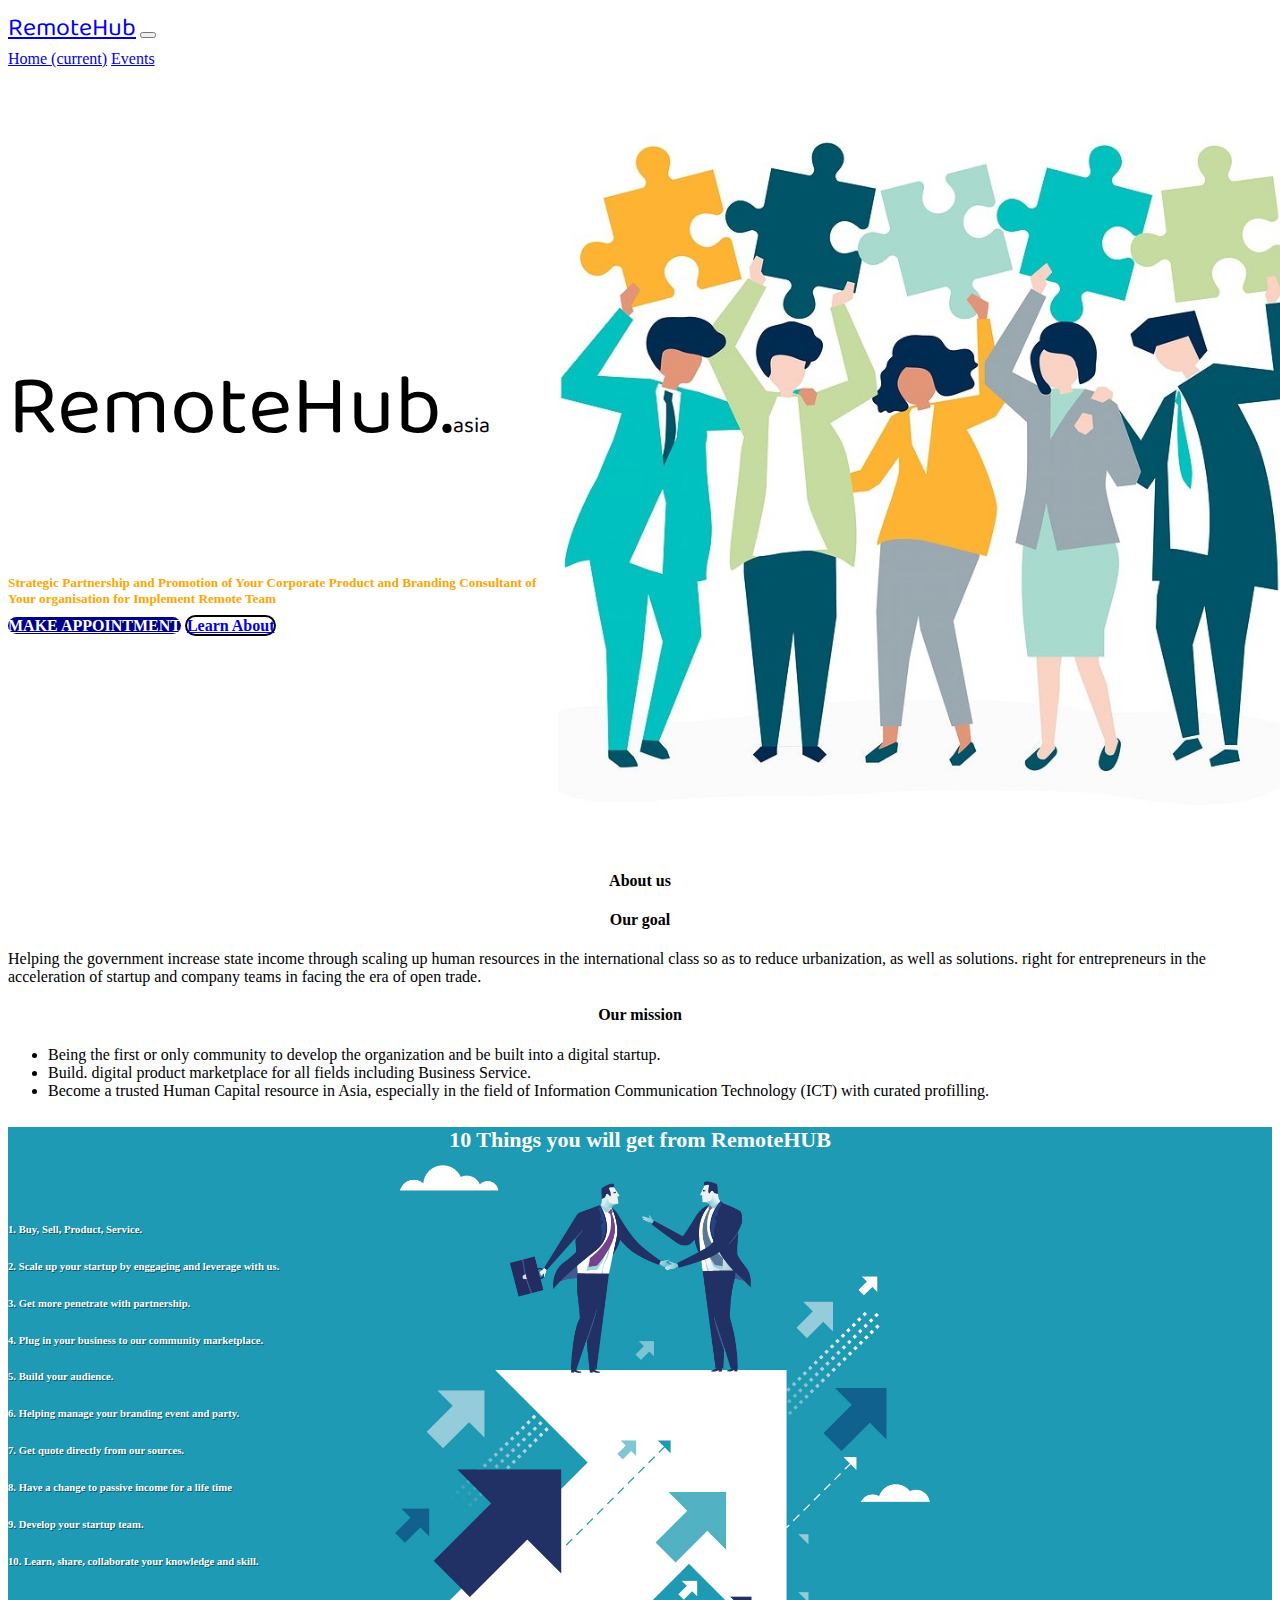
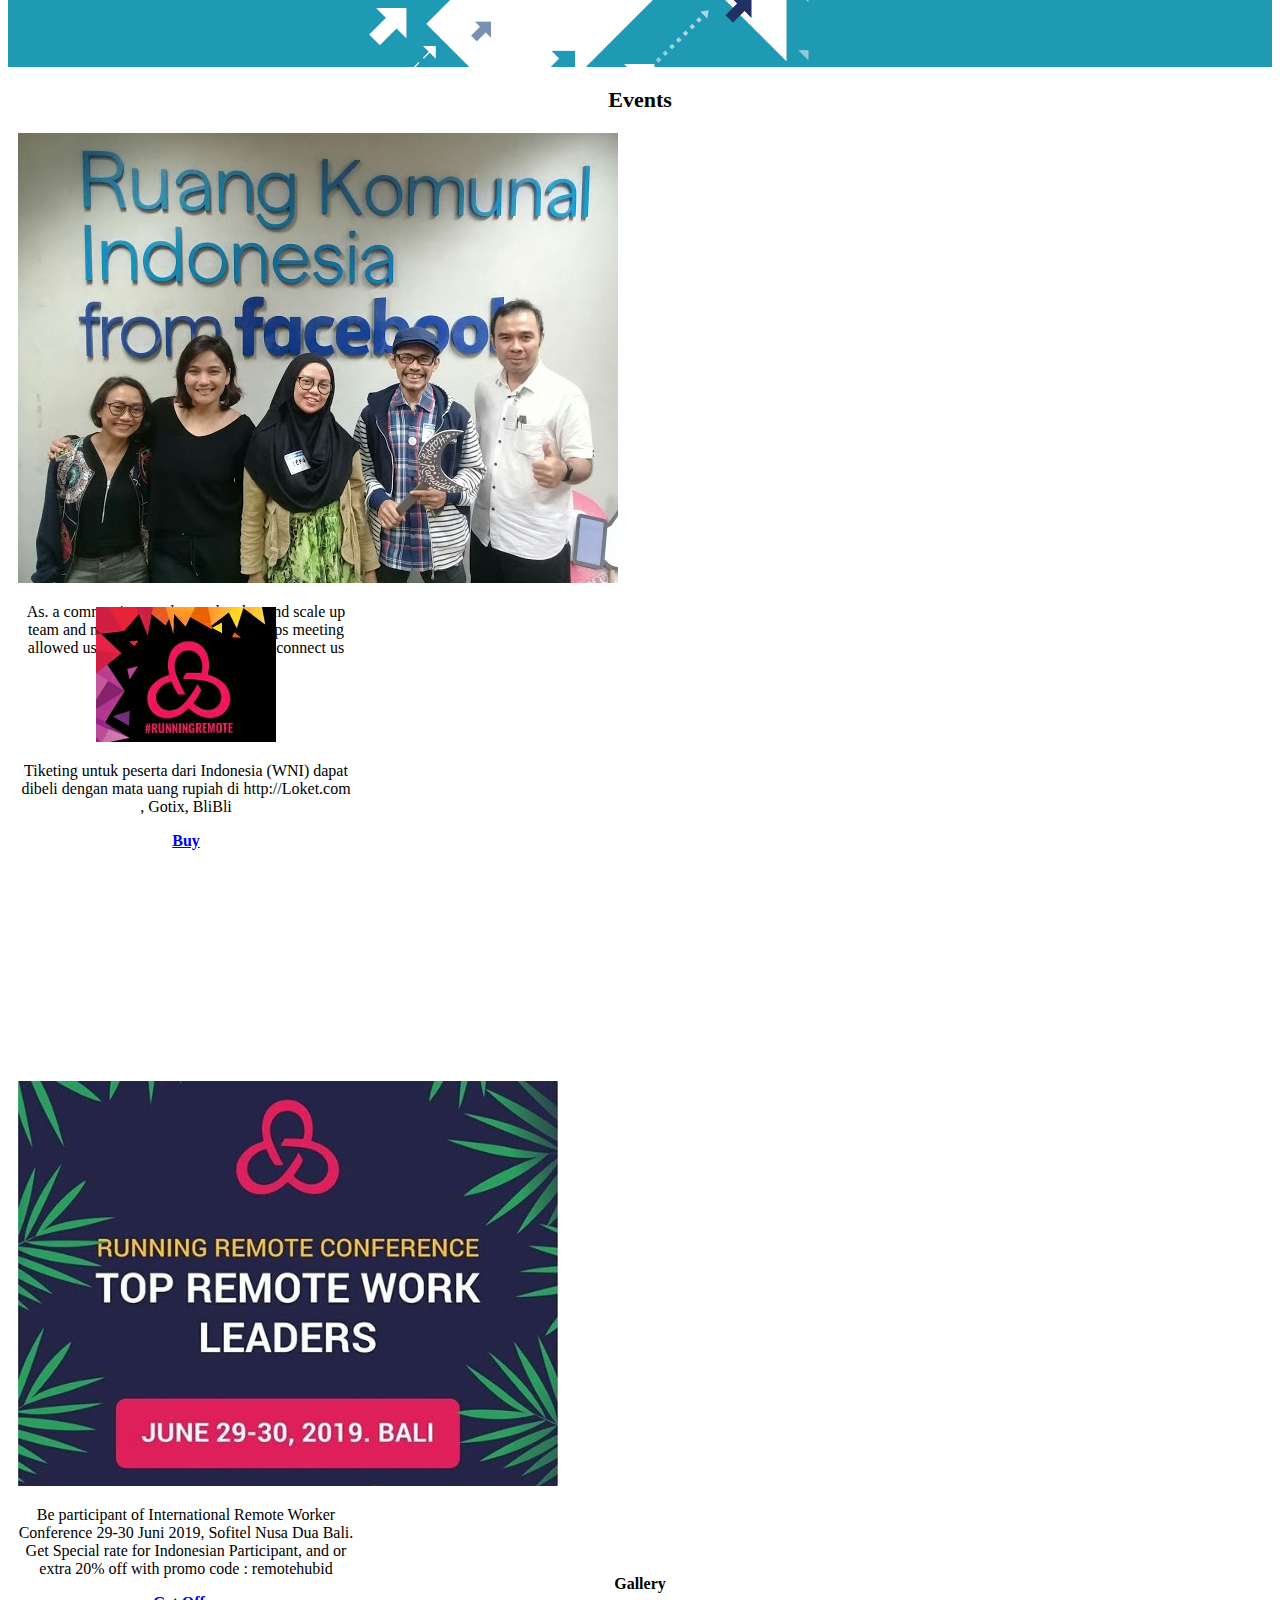
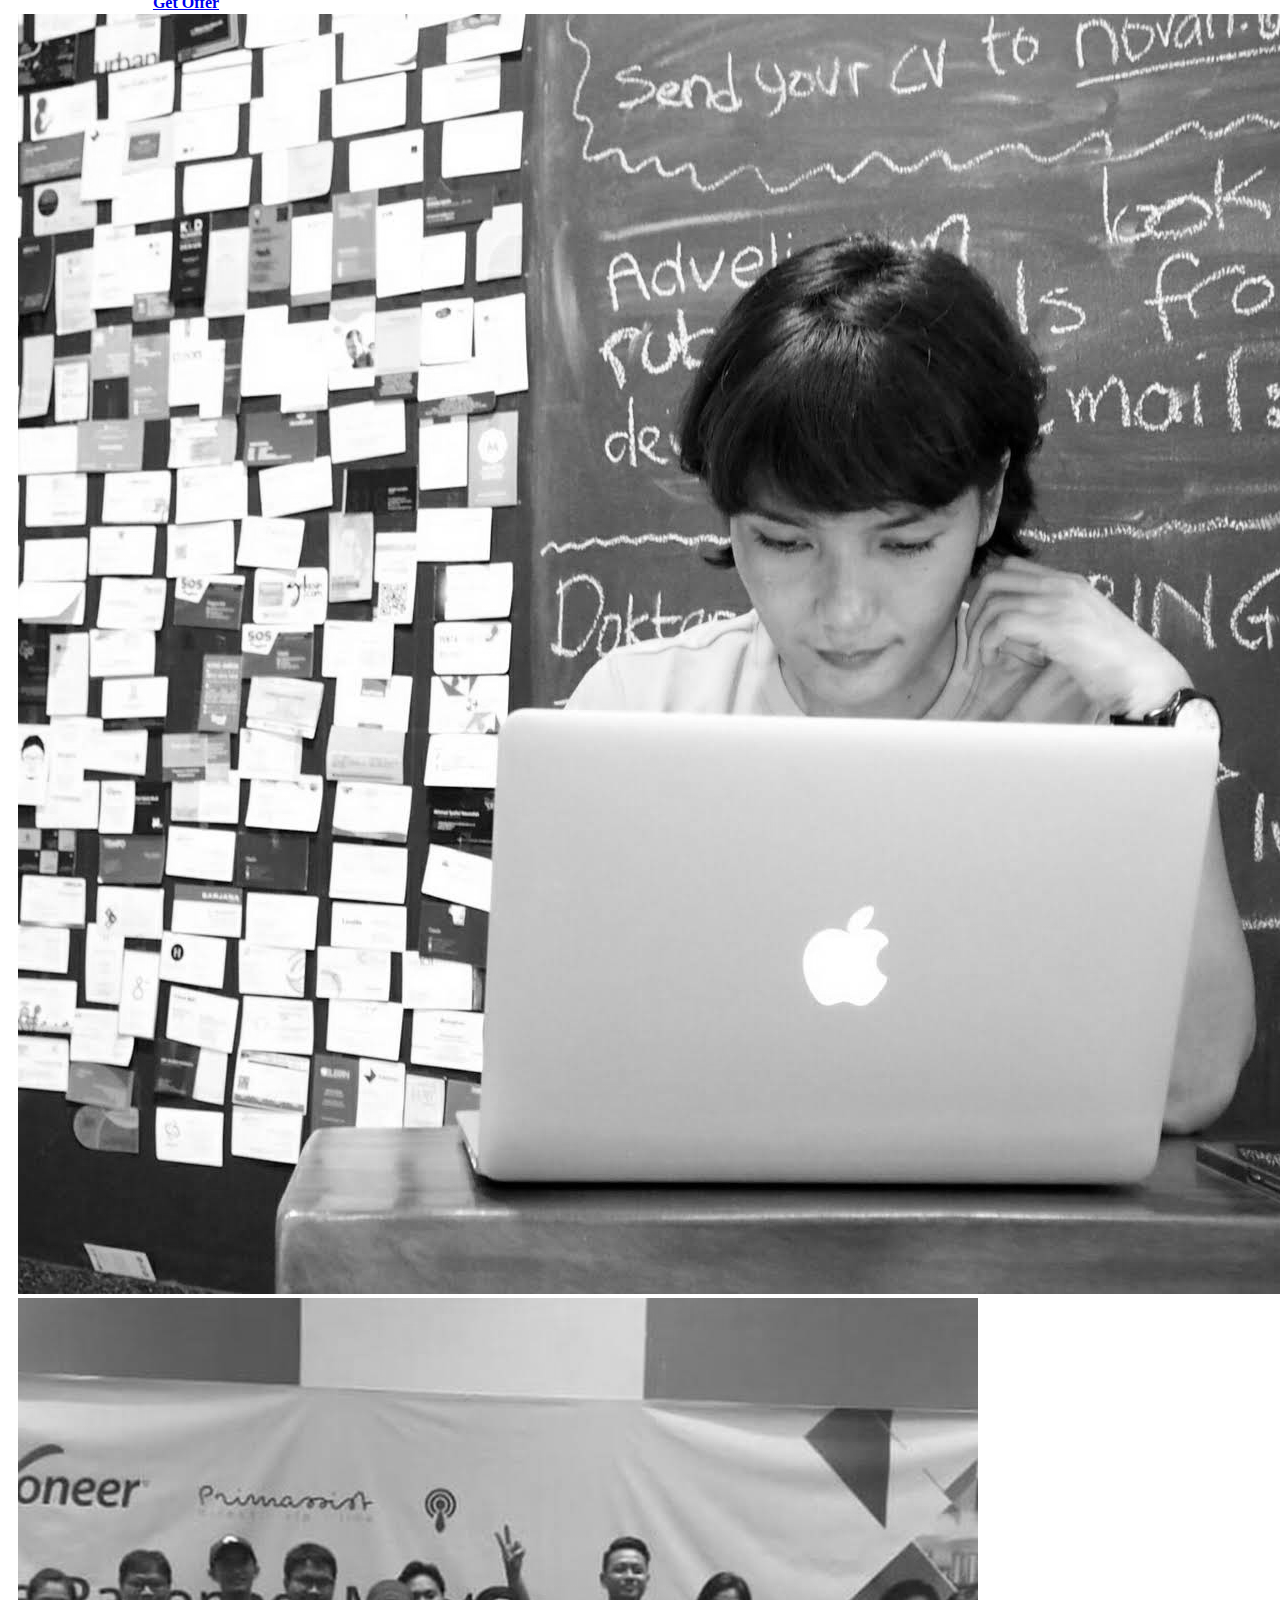
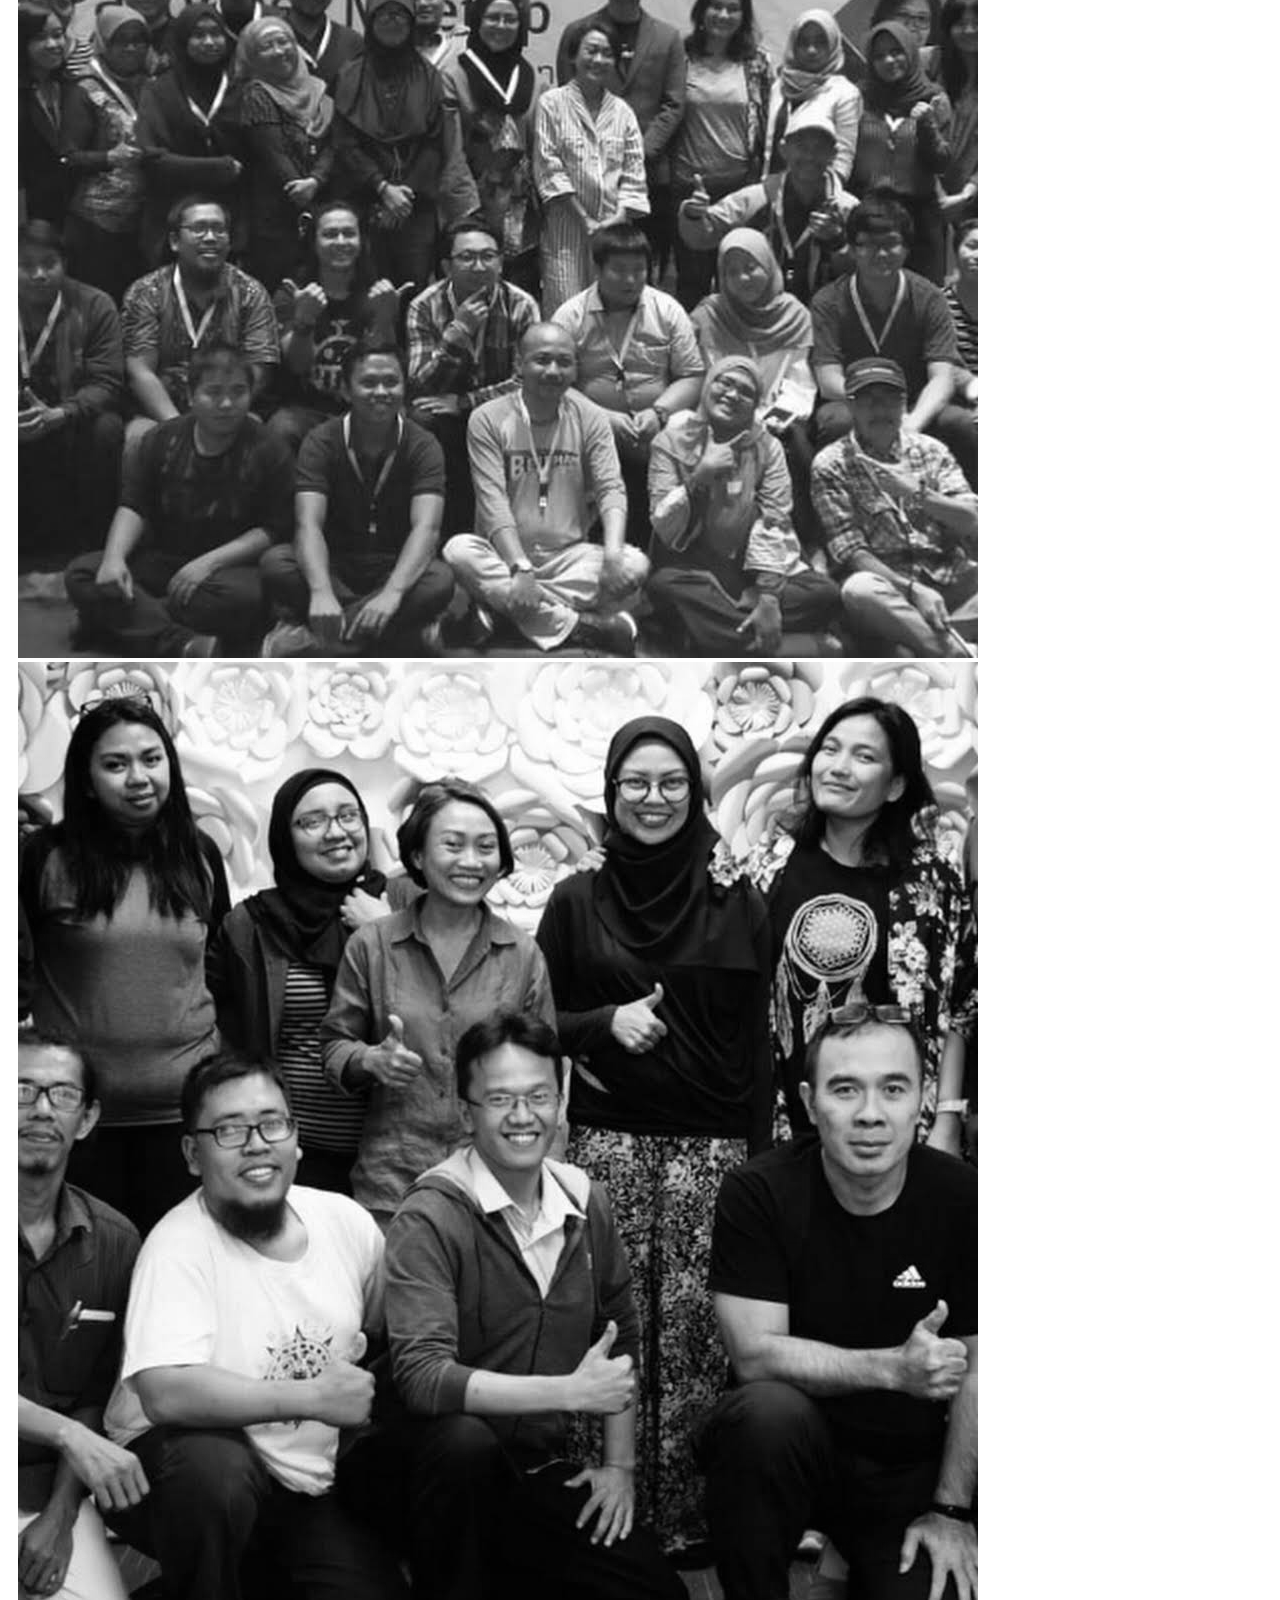
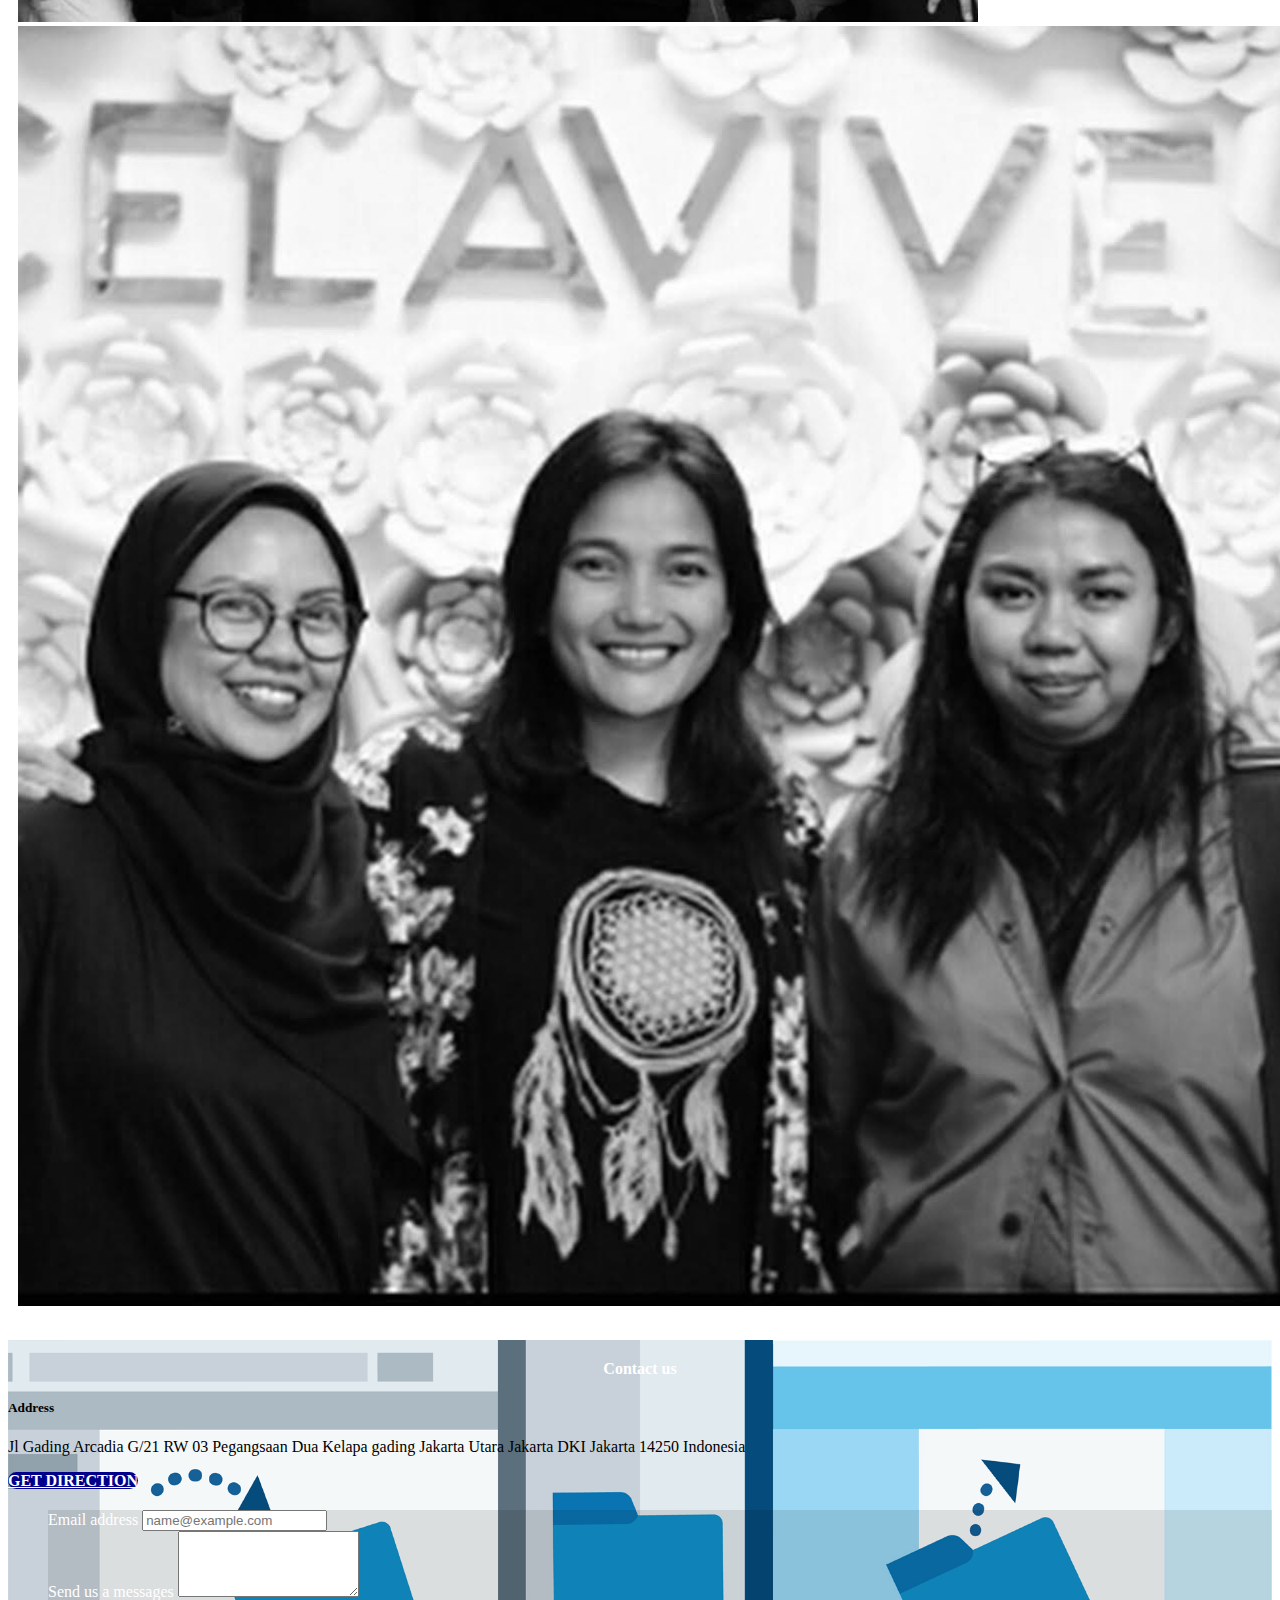
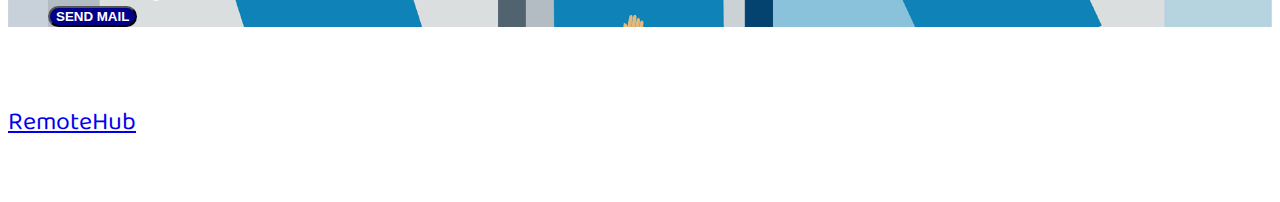
<file: index.html>
<!doctype html>
<html lang="en">

<head>
  <!-- Required meta tags -->
  <meta charset="utf-8">
  <meta name="viewport" content="width=device-width, initial-scale=1, shrink-to-fit=no">

  <!-- Bootstrap CSS -->
  <link rel="stylesheet" href="https://stackpath.bootstrapcdn.com/bootstrap/4.2.1/css/bootstrap.min.css"
    integrity="sha384-GJzZqFGwb1QTTN6wy59ffF1BuGJpLSa9DkKMp0DgiMDm4iYMj70gZWKYbI706tWS" crossorigin="anonymous">

  <link rel="stylesheet" href="css/animate.css">
  <link rel="stylesheet" href="css/index-style.css">
  <link href="https://fonts.googleapis.com/css?family=Baloo+Da&display=swap" rel="stylesheet">

  <title>RemoteHub Asia</title>
</head>

<body>

  <!-- Navbar -->
  <nav class="navbar navbar-expand-lg navbar-light bg-white fixed-top">
    <div class="container">
      <a class="navbar-brand" href="#">RemoteHub</a>
      <button class="navbar-toggler" type="button" data-toggle="collapse" data-target="#navbarNavAltMarkup"
        aria-controls="navbarNavAltMarkup" aria-expanded="false" aria-label="Toggle navigation">
        <span class="navbar-toggler-icon"></span>
      </button>
      <div class="collapse navbar-collapse" id="navbarNavAltMarkup">
        <div class="navbar-nav ml-auto">
          <a class="nav-item nav-link active" href="#">Home <span class="sr-only">(current)</span></a>
          <a class="nav-item nav-link" href="events.html">Events</a>
          <!-- <a class="nav-item nav-link" href="service.html">Service</a>
          <a class="nav-item nav-link btn-login" href="login.html">Login or Register</a> -->
        </div>
      </div>
    </div>
  </nav>
  <!-- End of Navbar -->

  <!-- Landing background -->
  <div class="landing">
    <div class="container">
      <div class="landing-logo">
        <h4 class="animated">RemoteHub.<span>asia</span></h4>
        <h5>Strategic Partnership and Promotion of Your Corporate Product and Branding Consultant of Your
          organisation for Implement Remote Team</h5>
        <a href="https://api.whatsapp.com/send?phone=6281281359070&text=&source=&data=" class="btn btn-call">Make
          Appointment</a>
        <a href="#" class="btn btn-about">Learn About</a>
      </div>
      <img src="assets/img/teamwork.jpg" class="img-landing">
    </div>
  </div>
  <!-- End of landing background -->

  <!-- Service page -->
  <div class="aboutus-page">
    <div class="container">
      <h4>About us</h4>
      <div class="row">
        <div class="col-sm-12 col-md-6">
          <h4>Our goal</h4>
          <p>Helping the government increase state income through scaling up human resources in the international class
            so as to reduce urbanization, as well as solutions. right for entrepreneurs in the acceleration of startup
            and company teams in facing the era of open trade.</p>
        </div>
        <div class="col-sm-12 col-md-6">
          <h4>Our mission</h4>
          <ul>
            <li>Being the first or only community to develop the organization and be built into a digital startup.</li>
            <li>Build. digital product marketplace for all fields including Business Service.</li>
            <li>Become a trusted Human Capital resource in Asia, especially in the field of Information Communication
              Technology (ICT) with curated profilling.</li>
          </ul>
        </div>
      </div>
    </div>
  </div>
  <!-- End of service page -->

  <!-- Service page -->
  <div class="service-page">
    <div class="container">
      <div class="row">
        <div class="col">
          <h4>10 Things you will get from RemoteHUB</h4>
          <div class="textbox-1">
            <h6>1. Buy, Sell, Product, Service.</h6>
            <h6>2. Scale up your startup by enggaging and leverage with us.</h6>
            <h6>3. Get more penetrate with partnership.</h6>
            <h6>4. Plug in your business to our community marketplace.</h6>
            <h6>5. Build your audience.</h6>
            <h6>6. Helping manage your branding event and party.</h6>
            <h6>7. Get quote directly from our sources.</h6>
            <h6>8. Have a change to passive income for a life time</h6>
            <h6>9. Develop your startup team.</h6>
            <h6>10. Learn, share, collaborate your knowledge and skill.</h6>
          </div>
        </div>
      </div>
    </div>
  </div>
  <!-- End of service page -->

  <!-- Post/Update -->
  <div class="container">
    <div class="post-update">
      <h4>Events</h4>
      <div class="row justify-content-center">
        <div class="col-sm-12-md-4">
          <div class="card card-post">
            <img src="assets/images/post/2019-05-19.jpg" class="card-img-top" alt="...">
            <div class="card-body">
              <p class="card-text">As. a community we always develop and scale up team and member, join Facebook groups
                meeting allowed us to grow and raise our goal. connect us through link below</p>
            </div>
            <a href="https://api.whatsapp.com/send?phone=6281281359070&text=&source=&data="
              class="btn btn-primary btn-act2">Learn more</a>
          </div>
        </div>
        <div class="col-sm-12-md-4">
          <div class="card card-post">
            <img src="assets/images/post/2019-04-16.jpg" class="card-img-top" alt="...">
            <div class="card-body">
              <p class="card-text">Tiketing untuk peserta dari Indonesia (WNI) dapat dibeli dengan mata uang rupiah di
                http://Loket.com , Gotix, BliBli</p>
            </div>
            <a href="https://www.loket.com/event/running-remote-conference-bali-29-30-june-2019-yuby"
              class="btn btn-primary btn-act2">Buy</a>
          </div>
        </div>
        <div class="col-sm-12-md-4">
          <div class="card card-post">
            <img src="assets/images/post/2019-03-26.jpg" class="card-img-top" alt="...">
            <div class="card-body">
              <p class="card-text">Be participant of International Remote Worker Conference 29-30 Juni 2019, Sofitel
                Nusa Dua Bali.
                Get Special rate for Indonesian Participant, and or extra 20% off with promo code : remotehubid</p>
            </div>
            <a href="https://runningremote.com/?a_aid=remotehubid" class="btn btn-act2 btn-primary">Get Offer</a>
          </div>
        </div>
      </div>
    </div>
  </div>
  <!-- End of post -->

  <!-- Post/Update -->
  <div class="container">
    <div class="gallery-update">
      <h4>Gallery</h4>
      <div class="row justify-content-center">
        <div class="col-sm-6-md-3">
          <a href="https://www.google.com/maps/uv?pb=!1s0x2e69f1161cf97e0d%3A0x8f1a0c1d0a9afe20!3m1!7e131!5sRemoteHUB%20Indonesia!15sCAQ&hl=en-US&imagekey=!1e3!2s-IdSJ1DldBiM%2FXDSpToZpNLI%2FAAAAAAAAAAQ%2FFL-RL6WZlXoShPPtwSpKHOmnlR_XlOZmACNwBGAYYCw"
            class="card gallery-img">
            <img src="assets/images/Gallery/4.jpg" class="img-thumbnail" alt="Responsive image">
          </a>
        </div>
        <div class="col-sm-6-md-3">
          <a href="https://www.google.com/maps/uv?pb=!1s0x2e69f1161cf97e0d%3A0x8f1a0c1d0a9afe20!3m1!7e131!5sRemoteHUB%20Indonesia!15sCAQ&hl=en-US&imagekey=!1e3!2s-IdSJ1DldBiM%2FXDSpToZpNLI%2FAAAAAAAAAAQ%2FFL-RL6WZlXoShPPtwSpKHOmnlR_XlOZmACNwBGAYYCw"
            class="card gallery-img">
            <img src="assets/images/Gallery/1.jpg" class="img-thumbnail" alt="Responsive image">
          </a>
        </div>
        <div class="col-sm-6-md-3">
          <a href="https://www.google.com/maps/uv?pb=!1s0x2e69f1161cf97e0d%3A0x8f1a0c1d0a9afe20!3m1!7e131!5sRemoteHUB%20Indonesia!15sCAQ&hl=en-US&imagekey=!1e3!2s-IdSJ1DldBiM%2FXDSpToZpNLI%2FAAAAAAAAAAQ%2FFL-RL6WZlXoShPPtwSpKHOmnlR_XlOZmACNwBGAYYCw"
            class="card gallery-img">
            <img src="assets/images/Gallery/2.jpg" class="img-thumbnail">
          </a>
        </div>
        <div class="col-sm-6-md-3">
          <a href="https://www.google.com/maps/uv?pb=!1s0x2e69f1161cf97e0d%3A0x8f1a0c1d0a9afe20!3m1!7e131!5sRemoteHUB%20Indonesia!15sCAQ&hl=en-US&imagekey=!1e3!2s-IdSJ1DldBiM%2FXDSpToZpNLI%2FAAAAAAAAAAQ%2FFL-RL6WZlXoShPPtwSpKHOmnlR_XlOZmACNwBGAYYCw"
            class="card gallery-img">
            <img src="assets/images/Gallery/3.jpg" class="img-thumbnail" alt="Responsive image">
          </a>
        </div>
      </div>
    </div>
  </div>

  <!-- End of post -->

  <!-- Post/Update -->
  <div class="contact-us">
    <div class="contact-body">
      <h4>Contact us</h4>
      <div class="container">
        <div class="row justify-content-center">
          <div class="col-sm-12 col-md-6">
            <div class="card card-contact-address">
              <div class="card-body">
                <h5>Address</h5>
                <p>Jl Gading Arcadia G/21 RW 03 Pegangsaan Dua
                  Kelapa gading Jakarta Utara
                  Jakarta
                  DKI Jakarta 14250
                  Indonesia
                </p>
                <a href="https://www.google.com/maps/dir//RemoteHUB+Indonesia/data=!4m8!4m7!1m0!1m5!1m1!1s0x2e69f1161cf97e0d:0x8f1a0c1d0a9afe20!2m2!1d106.9186325!2d-6.1634366"
                  class="btn btn-call">Get direction</a>
              </div>
            </div>
          </div>
          <div class="col-sm-12 col-md-6">
            <div class="card card-contact-mail">
              <form>
                <div class="form-group">
                  <label for="Input1">Email address</label>
                  <input type="email" class="form-control" id="Input1" placeholder="name@example.com">
                </div>
                <div class="form-group">
                  <label for="Textarea1">Send us a messages</label>
                  <textarea class="form-control" id="Textarea1" rows="4"></textarea>
                </div>
                <button class="btn btn-call">Send mail</button>
              </form>
            </div>
          </div>
        </div>
      </div>
    </div>
  </div>
  <!-- End of post -->

  <nav class="navbar overlay-nav navbar-dark bg-dark fixed-bottom ml-auto">
    <div class="container">
      <a href="https://chat.whatsapp.com/JAmEvuZJbyMCmye4trJVns" class="group-invite-btn">Running Remote  Delegates Offer</a>
    </div>
  </nav>

  <!-- footer -->
  <nav class="navbar footer navbar-dark bg-dark">
    <div class="container">
      <a class="navbar-brand" href="#">RemoteHub</a>
      <a class="footer-link">Email us: ask@remotehub.asia</a>
    </div>
  </nav>
  <!-- End of footer -->

  <!-- Optional JavaScript -->
  <!-- jQuery first, then Popper.js, then Bootstrap JS -->
  <script src="https://code.jquery.com/jquery-3.3.1.slim.min.js"
    integrity="sha384-q8i/X+965DzO0rT7abK41JStQIAqVgRVzpbzo5smXKp4YfRvH+8abtTE1Pi6jizo"
    crossorigin="anonymous"></script>
  <script src="https://cdnjs.cloudflare.com/ajax/libs/popper.js/1.14.6/umd/popper.min.js"
    integrity="sha384-wHAiFfRlMFy6i5SRaxvfOCifBUQy1xHdJ/yoi7FRNXMRBu5WHdZYu1hA6ZOblgut"
    crossorigin="anonymous"></script>
  <script src="https://stackpath.bootstrapcdn.com/bootstrap/4.2.1/js/bootstrap.min.js"
    integrity="sha384-B0UglyR+jN6CkvvICOB2joaf5I4l3gm9GU6Hc1og6Ls7i6U/mkkaduKaBhlAXv9k"
    crossorigin="anonymous"></script>
</body>

</html>
</file>
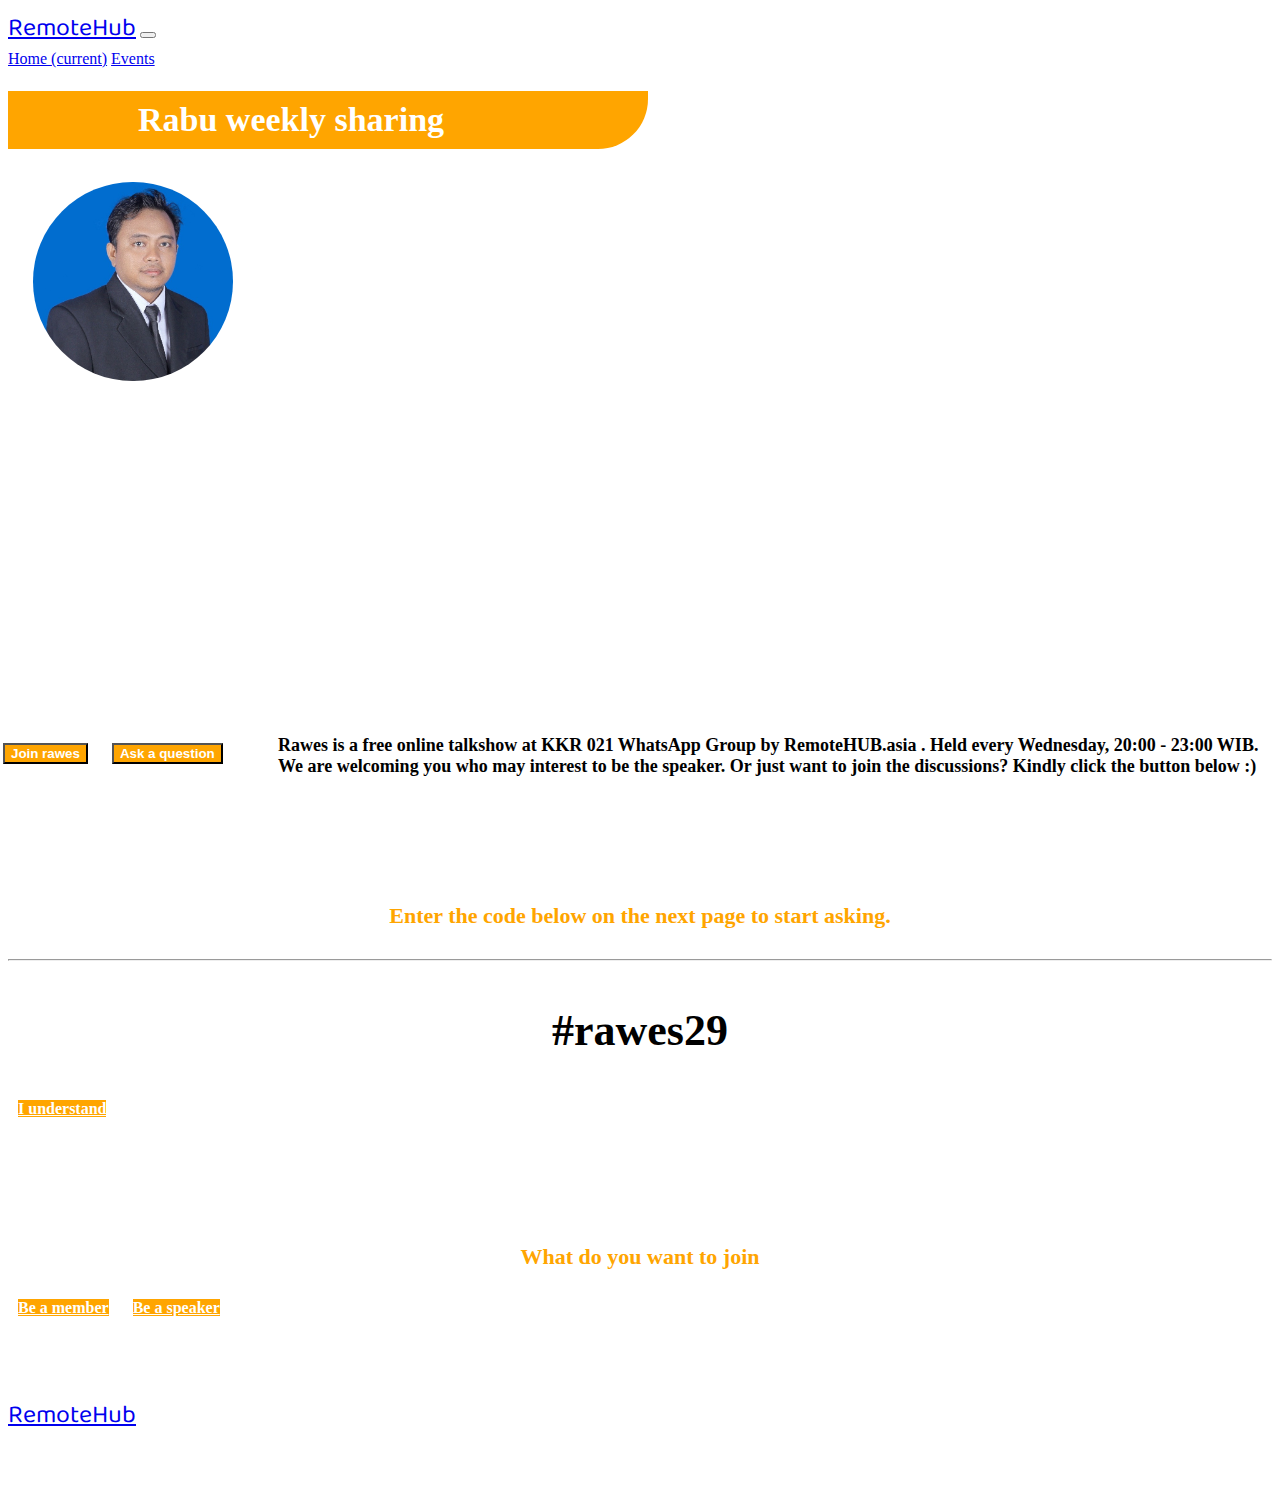
<file: events.html>
<!doctype html>
<html lang="en">

<head>
  <!-- Required meta tags -->
  <meta charset="utf-8">
  <meta name="viewport" content="width=device-width, initial-scale=1, shrink-to-fit=no">

  <!-- Bootstrap CSS -->
  <link rel="stylesheet" href="https://stackpath.bootstrapcdn.com/bootstrap/4.2.1/css/bootstrap.min.css"
    integrity="sha384-GJzZqFGwb1QTTN6wy59ffF1BuGJpLSa9DkKMp0DgiMDm4iYMj70gZWKYbI706tWS" crossorigin="anonymous">

  <link rel="stylesheet" href="css/animate.css">
  <link rel="stylesheet" href="css/events-style.css">
  <link href="https://fonts.googleapis.com/css?family=Baloo+Da&display=swap" rel="stylesheet">

  <title>RemoteHub Asia</title>
</head>

<body>

  <!-- Navbar -->
  <nav class="navbar navbar-expand-lg navbar-light bg-white fixed-top">
    <div class="container">
      <a class="navbar-brand" href="#">RemoteHub</a>
      <button class="navbar-toggler" type="button" data-toggle="collapse" data-target="#navbarNavAltMarkup"
        aria-controls="navbarNavAltMarkup" aria-expanded="false" aria-label="Toggle navigation">
        <span class="navbar-toggler-icon"></span>
      </button>
      <div class="collapse navbar-collapse" id="navbarNavAltMarkup">
        <div class="navbar-nav ml-auto">
          <a class="nav-item nav-link" href="index.html">Home <span class="sr-only">(current)</span></a>
          <a class="nav-item nav-link active" href="events.html">Events</a>
          <!-- <a class="nav-item nav-link" href="service.html">Service</a>
          <a class="nav-item nav-link btn-login" href="login.html">Login or Register</a> -->
        </div>
      </div>
    </div>
  </nav>
  <!-- End of Navbar -->

  <!-- Rawes events -->
  <div class="jumbotron jumbotron-fluid rawes-events">
    <h1 class="display-4">Rabu weekly sharing</h1>
    <div class="container">
      <div class="container">
        <div class="row">
          <div class="col">
            <img src="assets/img/rawes-speaker/1.jpeg" alt="..." class="img-thumbnail rawes-speaker-img">
          </div>
          <div class="col speaker-name">
            <h4>Wisang</h4>
            <h3>"Intro to data science."</h3>
            <h2>17 July 2019<span style="font-weight: 300; margin-left: 15px;">20:00 - 23:00 WIB</span></h2>
          </div>
        </div>
        <h4 class="rawesdesc">Rawes is a free online talkshow at KKR 021 WhatsApp Group by RemoteHUB.asia . Held every Wednesday, 20:00 - 23:00 WIB.
We are welcoming you who may interest to be the speaker. Or just want to join the discussions? Kindly click the button below :)</h4>
        <div class="row">
          <div class="btn-rawes-container">
            <button type="button" data-toggle="modal" data-target="#JoinrawesModal" class="btn btn-rawes hovers">Join rawes</button>
            <button type="button" data-toggle="modal" data-target="#AskModal" class="btn btn-rawes hovers">Ask a question</button>
          </div>
        </div>
      </div>
    </div>
  </div>
  <!-- End of rawes -->

  <!-- Modal -->
  <div class="modal fade ask-modal" id="AskModal" tabindex="-1" role="dialog" aria-labelledby="exampleModalLabel" aria-hidden="true">
    <div class="modal-dialog" role="document">
      <div class="modal-content">
        <div class="modal-body question-modal">
          <h4>Enter the code below on the next page to start asking.</h4>
          <hr>
          <h3>#rawes29</h3>
        </div>
        <div class="modal-footer">
          <a href="https://www.sli.do/" class="btn btn-rawes modalrawes-btn">I understand</a>
        </div>
      </div>
    </div>
  </div>
  <div class="modal fade join-modal" id="JoinrawesModal" tabindex="-1" role="dialog" aria-labelledby="exampleModalLabel" aria-hidden="true">
    <div class="modal-dialog" role="document">
      <div class="modal-content">
        <div class="modal-body question-modal">
          <h4>What do you want to join</h4>
        </div>
        <div class="modal-footer">
          <a href="https://api.whatsapp.com/send?phone=6281281359070&text=&source=&data=" class="btn btn-rawes modalrawes-btn">Be a member</a>
          <a href="http://bit.ly/contrib-at-rawes" class="btn btn-rawes modalrawes-btn">Be a speaker</a>
        </div>
      </div>
    </div>
  </div>


  <nav class="navbar overlay-nav navbar-dark bg-dark fixed-bottom ml-auto">
    <div class="container">
      <a href="https://chat.whatsapp.com/JAmEvuZJbyMCmye4trJVns" class="group-invite-btn">Running Remote  Delegates Offer</a>
    </div>
  </nav>

  <!-- footer -->
  <nav class="navbar footer navbar-dark bg-dark">
    <div class="container">
      <a class="navbar-brand" href="#">RemoteHub</a>
      <a class="footer-link">Email us: ask@remotehub.asia</a>
    </div>
  </nav>
  <!-- End of footer -->

  <!-- Optional JavaScript -->
  <!-- jQuery first, then Popper.js, then Bootstrap JS -->
  <script src="https://code.jquery.com/jquery-3.3.1.slim.min.js"
    integrity="sha384-q8i/X+965DzO0rT7abK41JStQIAqVgRVzpbzo5smXKp4YfRvH+8abtTE1Pi6jizo"
    crossorigin="anonymous"></script>
  <script src="https://cdnjs.cloudflare.com/ajax/libs/popper.js/1.14.6/umd/popper.min.js"
    integrity="sha384-wHAiFfRlMFy6i5SRaxvfOCifBUQy1xHdJ/yoi7FRNXMRBu5WHdZYu1hA6ZOblgut"
    crossorigin="anonymous"></script>
  <script src="https://stackpath.bootstrapcdn.com/bootstrap/4.2.1/js/bootstrap.min.js"
    integrity="sha384-B0UglyR+jN6CkvvICOB2joaf5I4l3gm9GU6Hc1og6Ls7i6U/mkkaduKaBhlAXv9k"
    crossorigin="anonymous"></script>
</body>

</html>
</file>
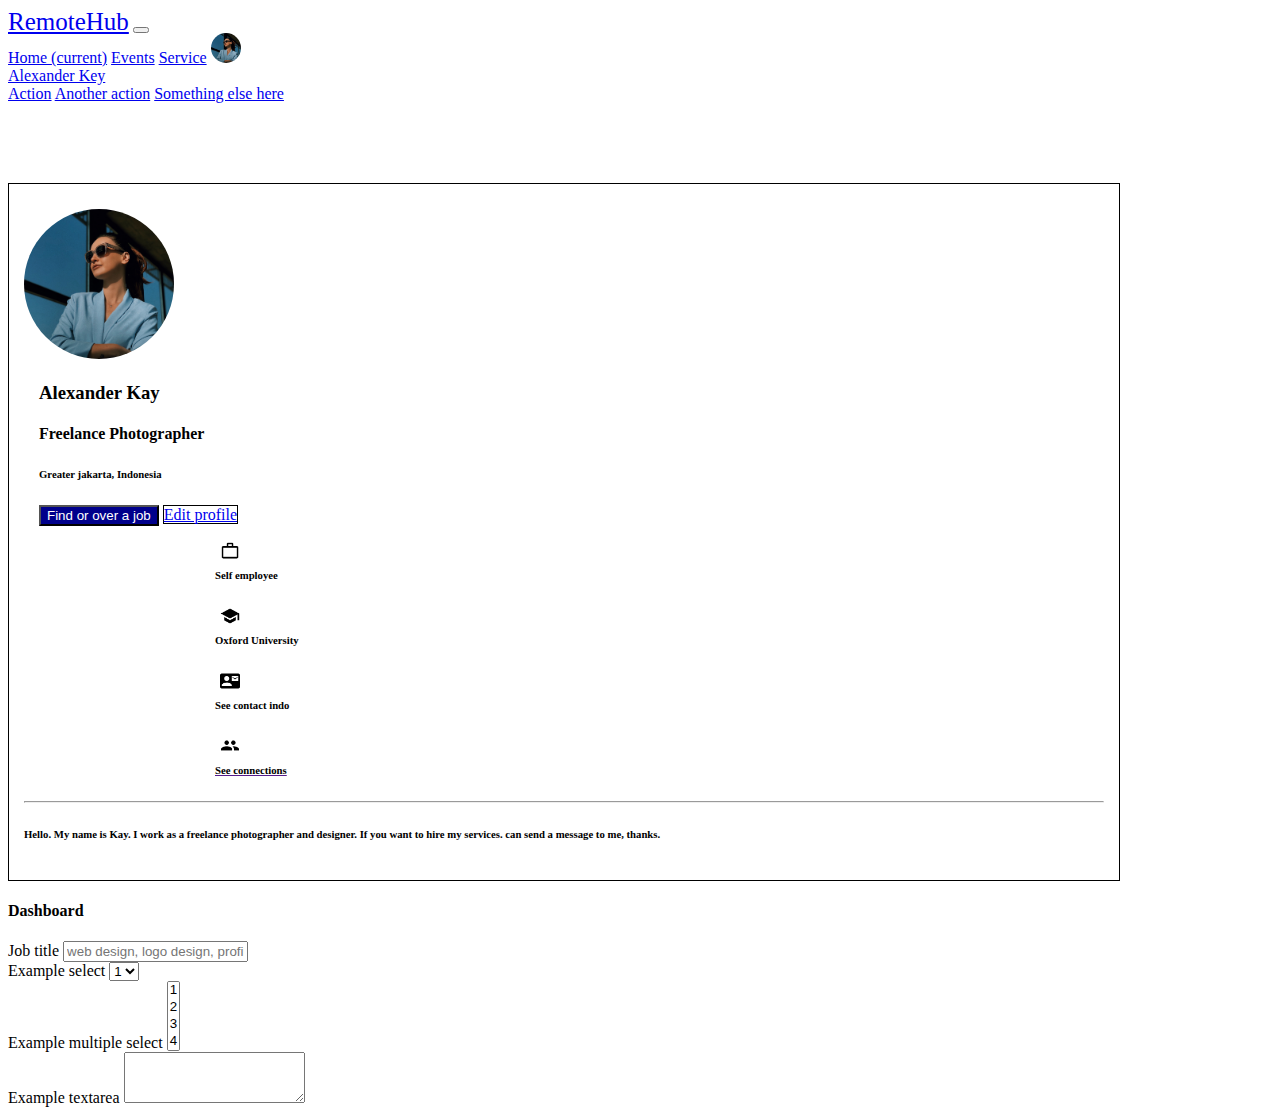
<file: profile.html>
<!doctype html>
<html lang="en">

<head>
  <!-- Required meta tags -->
  <meta charset="utf-8">
  <meta name="viewport" content="width=device-width, initial-scale=1, shrink-to-fit=no">

  <!-- Bootstrap CSS -->
  <link rel="stylesheet" href="https://stackpath.bootstrapcdn.com/bootstrap/4.2.1/css/bootstrap.min.css"
    integrity="sha384-GJzZqFGwb1QTTN6wy59ffF1BuGJpLSa9DkKMp0DgiMDm4iYMj70gZWKYbI706tWS" crossorigin="anonymous">

  <link rel="stylesheet" href="css/profile-style.css">

  <link href="https://fonts.googleapis.com/icon?family=Material+Icons" rel="stylesheet">

  <title>Profile</title>
</head>

<body>

  <!-- Navbar -->
  <nav class="navbar navbar-expand-lg navbar-light bg-white fixed-top">
    <div class="container">
      <a class="navbar-brand" href="#">RemoteHub</a>
      <button class="navbar-toggler" type="button" data-toggle="collapse" data-target="#navbarNavAltMarkup"
        aria-controls="navbarNavAltMarkup" aria-expanded="false" aria-label="Toggle navigation">
        <span class="navbar-toggler-icon"></span>
      </button>
      <div class="collapse navbar-collapse" id="navbarNavAltMarkup">
        <div class="navbar-nav ml-auto">
          <a class="nav-item nav-link active" href="index.html">Home <span class="sr-only">(current)</span></a>
          <a class="nav-item nav-link" href="#">Events</a>
          <a class="nav-item nav-link" href="service.html">Service</a>
          <a class="nav-link" href="#" id="DropdownMenuUser" role="button" data-toggle="dropdown">
            <img src="assets/img/alexander-kay-1329337-unsplash.jpg" class="user-img fload-left">
          </a>
          <li class="nav-item dropdown">
            <a class="nav-link dropdown-toggle" href="#" id="DropdownMenuUser" role="button" data-toggle="dropdown"
              aria-haspopup="true" aria-expanded="false">
              Alexander Key
            </a>
            <div class="dropdown-menu" aria-labelledby="DropdownMenuUser">
              <a class="dropdown-item" href="#">Action</a>
              <a class="dropdown-item" href="#">Another action</a>
              <a class="dropdown-item" href="#">Something else here</a>
            </div>
          </li>
        </div>
      </div>
    </div>
  </nav>

  <div class="bodycontain">

    <!-- Profile card -->
    <div class="container container-card">
      <div class="row">
        <div class="profile-card">
          <img src="assets/img/alexander-kay-1329337-unsplash.jpg" class="img-thumbnail img-profile img-responsive">
          <div class="row">
            <div class="col-sm-12-md-9 card-info">
              <h3 class="user-name">Alexander Kay</h3>
              <h4 class="job">Freelance Photographer</h4>
              <h6 class="location">Greater jakarta, Indonesia</h6>
              <button class="btn btn-add" type="button" data-toggle="modal" data-target="#JobModal">Find or over a
                job</button>
              <a href="#" class="btn btn-edit">Edit profile</a>
            </div>
            <div class="col-sm-12-md-6 card-info card-info-r">
              <div class="row">
                <div class="col-sm-2-md-2">
                  <img src="assets/icon/baseline_work_outline_black_18dp.png" class="img-icon">
                </div>
                <div class="col-sm-10-md-10">
                  <h6 class="bolder ">Self employee</h6>
                </div>
              </div>
              <div class="row">
                <div class="col-sm-2-md-2">
                  <img src="assets/icon/baseline_school_black_18dp.png" class="img-icon">
                </div>
                <div class="col-sm-10-md-10">
                  <h6 class="bolder">Oxford University</h6>
                </div>
              </div>
              <div class="row">
                <div class="col-sm-2-md-2">
                  <img src="assets/icon/baseline_contact_mail_black_18dp.png" class="img-icon">
                </div>
                <div class="col-sm-10-md-10">
                  <h6 class="bolder">See contact indo</h6>
                </div>
              </div>
              <div class="row">
                <div class="col-sm-2-md-2">
                  <img src="assets/icon//baseline_people_black_18dp.png" class="img-icon">
                </div>
                <div class="col-sm-10-md-10">
                  <a href="">
                    <h6 class="bolder">See connections</h6>
                  </a>
                </div>
              </div>
            </div>
          </div>
          <hr>
          <h6>Hello. My name is Kay. I work as a freelance photographer and designer. If you want
            to hire my services.
            can send a message to me, thanks.
          </h6>
        </div>
      </div>
    </div>
    <!-- End profile -->

    <div class="container">
      <div class="card post">
        <div class="row">
          <div class="col-md-6">
            <div class="dashboard">
              <h4>Dashboard</h4>
            </div>
          </div>
        </div>
      </div>
    </div>

  </div>


  <!-- Modal -->
  <div class="modal fade" id="JobModal" tabindex="-1" role="dialog" aria-labelledby="exampleModalLabel"
    aria-hidden="true">
    <div class="modal-dialog" role="document">
      <div class="modal-content">
        <div class="modal-body">
          <form>
            <div class="form-group">
              <label for="exampleFormControlInput1">Job title</label>
              <input type="text" class="form-control" id="job-title"
                placeholder="web design, logo design, profilling, etc">
            </div>
            <div class="form-group">
              <label for="exampleFormControlSelect1">Example select</label>
              <select class="form-control" id="exampleFormControlSelect1">
                <option>1</option>
                <option>2</option>
                <option>3</option>
                <option>4</option>
                <option>5</option>
              </select>
            </div>
            <div class="form-group">
              <label for="exampleFormControlSelect2">Example multiple select</label>
              <select multiple class="form-control" id="exampleFormControlSelect2">
                <option>1</option>
                <option>2</option>
                <option>3</option>
                <option>4</option>
                <option>5</option>
              </select>
            </div>
            <div class="form-group">
              <label for="exampleFormControlTextarea1">Example textarea</label>
              <textarea class="form-control" id="exampleFormControlTextarea1" rows="3"></textarea>
            </div>
          </form>
        </div>
      </div>
    </div>
  </div>

  <!-- Optional JavaScript -->
  <!-- jQuery first, then Popper.js, then Bootstrap JS -->
  <script src="https://code.jquery.com/jquery-3.3.1.slim.min.js"
    integrity="sha384-q8i/X+965DzO0rT7abK41JStQIAqVgRVzpbzo5smXKp4YfRvH+8abtTE1Pi6jizo"
    crossorigin="anonymous"></script>
  <script src="https://cdnjs.cloudflare.com/ajax/libs/popper.js/1.14.6/umd/popper.min.js"
    integrity="sha384-wHAiFfRlMFy6i5SRaxvfOCifBUQy1xHdJ/yoi7FRNXMRBu5WHdZYu1hA6ZOblgut"
    crossorigin="anonymous"></script>
  <script src="https://stackpath.bootstrapcdn.com/bootstrap/4.2.1/js/bootstrap.min.js"
    integrity="sha384-B0UglyR+jN6CkvvICOB2joaf5I4l3gm9GU6Hc1og6Ls7i6U/mkkaduKaBhlAXv9k"
    crossorigin="anonymous"></script>
</body>

</html>
</file>
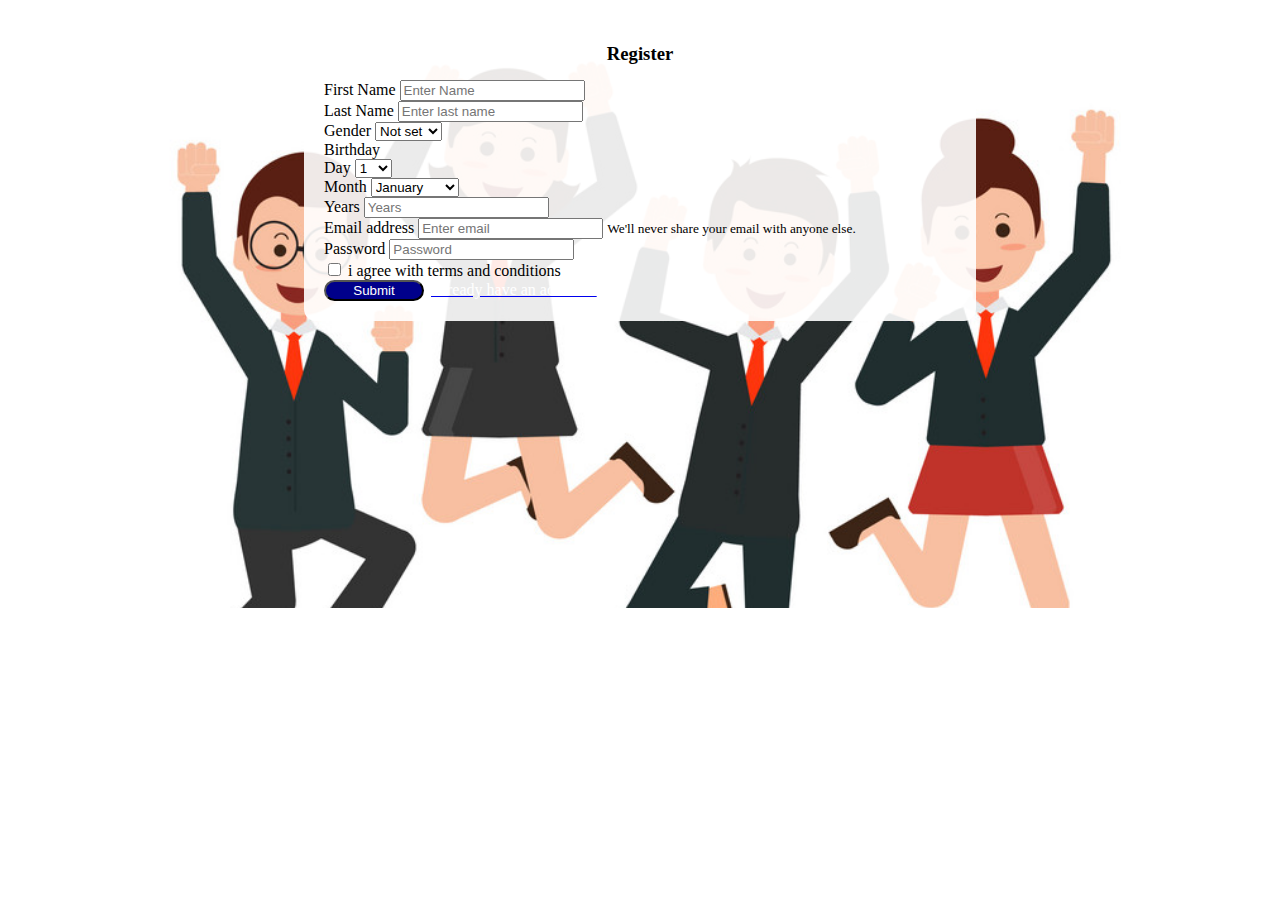
<file: register.html>
<!doctype html>
<html lang="en">

<head>
  <!-- Required meta tags -->
  <meta charset="utf-8">
  <meta name="viewport" content="width=device-width, initial-scale=1, shrink-to-fit=no">

  <!-- Bootstrap CSS -->
  <link rel="stylesheet" href="https://stackpath.bootstrapcdn.com/bootstrap/4.2.1/css/bootstrap.min.css"
    integrity="sha384-GJzZqFGwb1QTTN6wy59ffF1BuGJpLSa9DkKMp0DgiMDm4iYMj70gZWKYbI706tWS" crossorigin="anonymous">

  <link rel="stylesheet" href="css/style.css">

  <title>Register</title>
</head>

<body>

  <div class="jumbotron jumbo-register jumbotron-fluid">
    <div class="container">
      <div class="row justify-content-center">
        <div class="col s12 m6">
          <div class="login-form">
            <div class="form-body form-regist">
              <h3>Register</h3>
              <form method="GET" action="#">
                <div class="row">
                  <div class="col">
                    <div class="form-group">
                      <label for="firstname">First Name</label>
                      <input type="text" class="form-control" id="firstname" name="firstname" placeholder="Enter Name">
                    </div>
                  </div>
                  <div class="col">
                    <div class="form-group">
                      <label for="lastname">Last Name</label>
                      <input type="text" class="form-control" id="lastname" name="lastname"
                        placeholder="Enter last name">
                    </div>
                  </div>
                </div>
                <div class="form-group">
                  <label for="gender">Gender</label>
                  <select class="form-control" id="gender" name="gender">
                    <option>Not set</option>
                    <option>Female</option>
                    <option>Male</option>
                  </select>
                </div>
                <div class="form-group">
                  <label for="">Birthday</label>
                  <div class="row">
                    <div class="col">
                      <label for="daybirth">Day</label>
                      <select class="form-control" id="daybirth">
                        <option>1</option>
                        <option>2</option>
                        <option>3</option>
                        <option>4</option>
                        <option>5</option>
                        <option>6</option>
                        <option>7</option>
                        <option>8</option>
                        <option>9</option>
                        <option>10</option>
                        <option>11</option>
                        <option>12</option>
                        <option>13</option>
                        <option>14</option>
                        <option>15</option>
                        <option>16</option>
                        <option>17</option>
                        <option>18</option>
                        <option>19</option>
                        <option>20</option>
                        <option>21</option>
                        <option>22</option>
                        <option>23</option>
                        <option>24</option>
                        <option>25</option>
                        <option>26</option>
                        <option>27</option>
                        <option>28</option>
                        <option>29</option>
                        <option>30</option>
                        <option>31</option>
                      </select>
                    </div>
                    <div class="col">
                      <label for="mbirth">Month</label>
                      <select class="form-control" id="mbirth">
                        <option>January</option>
                        <option>February</option>
                        <option>March</option>
                        <option>April</option>
                        <option>May</option>
                        <option>June</option>
                        <option>July</option>
                        <option>August</option>
                        <option>September</option>
                        <option>October</option>
                        <option>November</option>
                        <option>December</option>
                      </select>
                    </div>
                    <div class="col"><label for="ybirth">Years</label>
                      <input type="password" class="form-control" id="ybirth" placeholder="Years">
                    </div>
                  </div>
                </div>
                <div class="form-group">
                  <label for="email1">Email address</label>
                  <input type="email" class="form-control" id="email1" aria-describedby="emailHelp"
                    placeholder="Enter email">
                  <small id="emailHelp" class="form-text text-muted">We'll never share your email with anyone
                    else.</small>
                </div>
                <div class="form-group">
                  <label for="password1">Password</label>
                  <input type="password" class="form-control" id="password1" placeholder="Password">
                </div>
                <div class="form-group form-check">
                  <input type="checkbox" class="form-check-input" id="exampleCheck1">
                  <label class="form-check-label" for="exampleCheck1">i agree with terms and conditions</label>
                </div>
                <button type="submit" class="btn log-btn">Submit</button>
                <a href="login.html"><span style="color: white;">allready have an account?</span></a>
              </form>
            </div>
          </div>
        </div>
      </div>
    </div>
  </div>
  </div>

  <!-- Optional JavaScript -->
  <!-- jQuery first, then Popper.js, then Bootstrap JS -->
  <script src="https://code.jquery.com/jquery-3.3.1.slim.min.js"
    integrity="sha384-q8i/X+965DzO0rT7abK41JStQIAqVgRVzpbzo5smXKp4YfRvH+8abtTE1Pi6jizo"
    crossorigin="anonymous"></script>
  <script src="https://cdnjs.cloudflare.com/ajax/libs/popper.js/1.14.6/umd/popper.min.js"
    integrity="sha384-wHAiFfRlMFy6i5SRaxvfOCifBUQy1xHdJ/yoi7FRNXMRBu5WHdZYu1hA6ZOblgut"
    crossorigin="anonymous"></script>
  <script src="https://stackpath.bootstrapcdn.com/bootstrap/4.2.1/js/bootstrap.min.js"
    integrity="sha384-B0UglyR+jN6CkvvICOB2joaf5I4l3gm9GU6Hc1og6Ls7i6U/mkkaduKaBhlAXv9k"
    crossorigin="anonymous"></script>
</body>

</html>
</file>
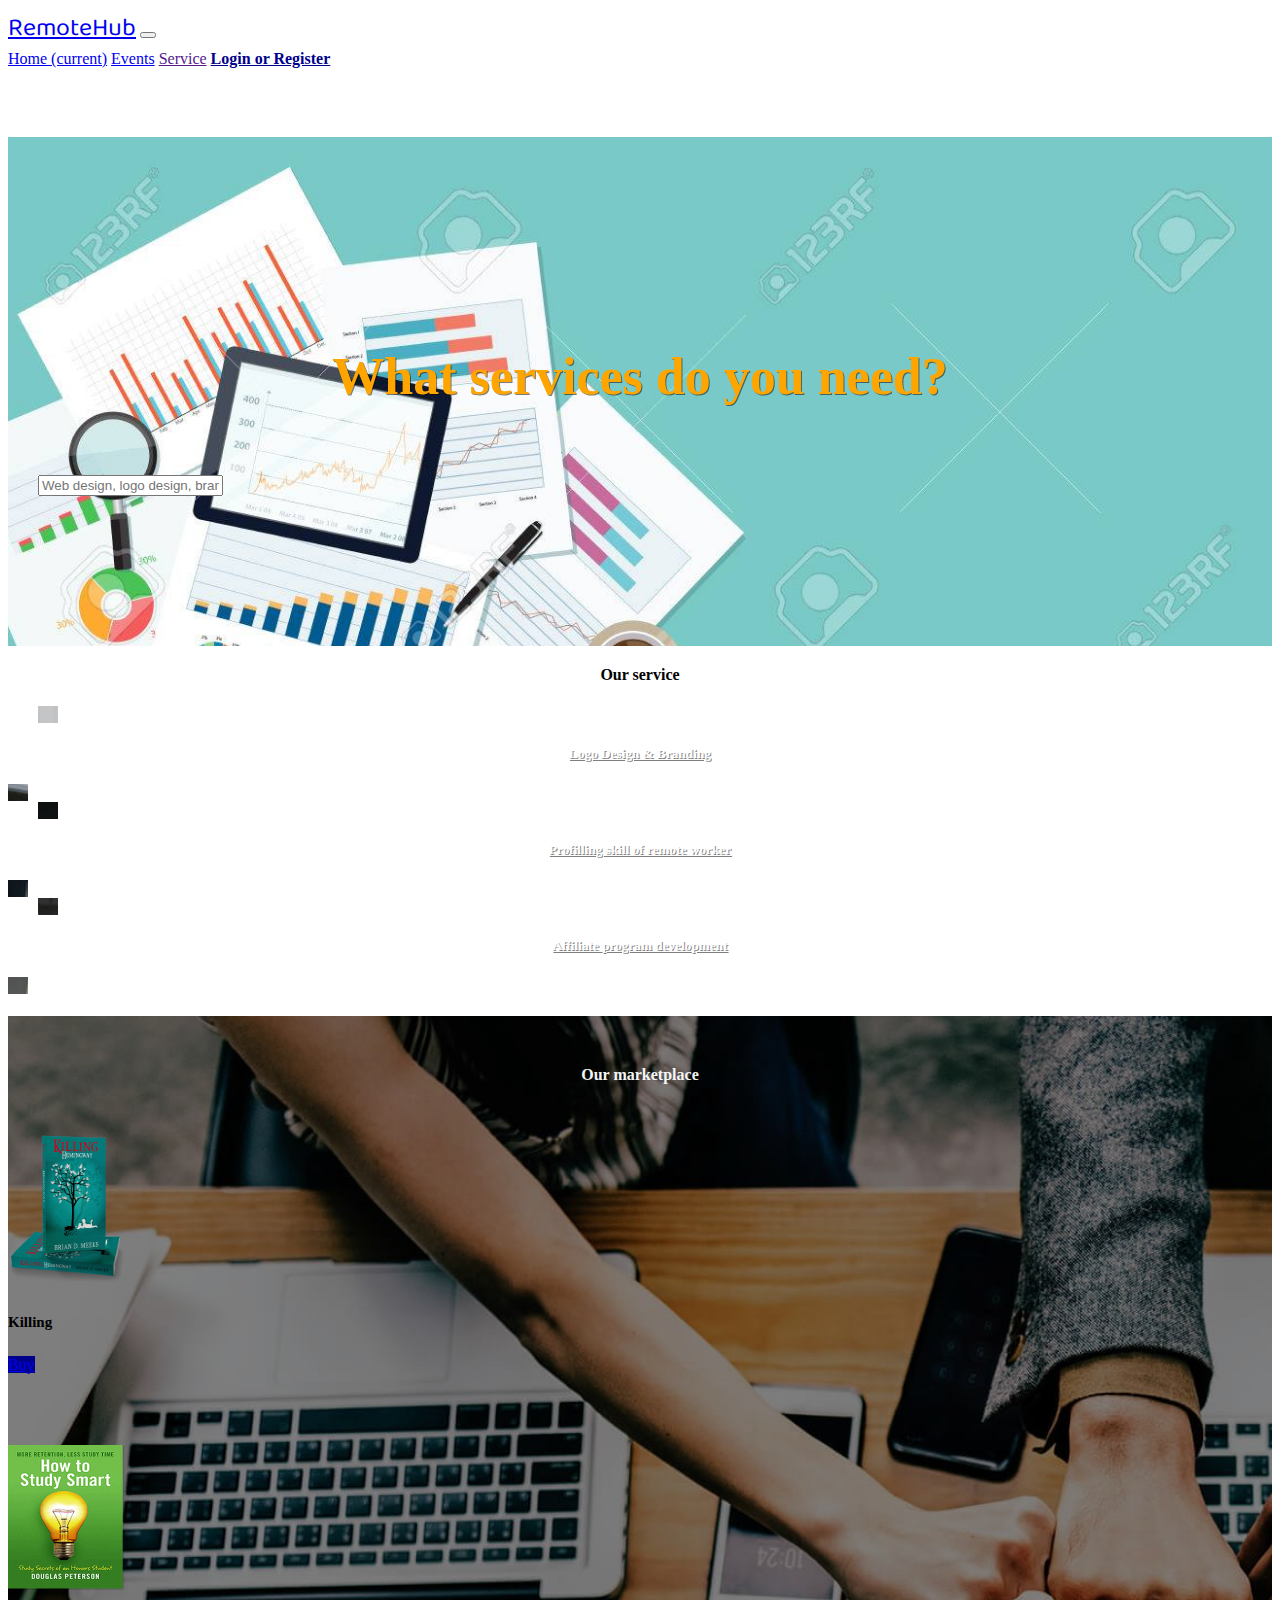
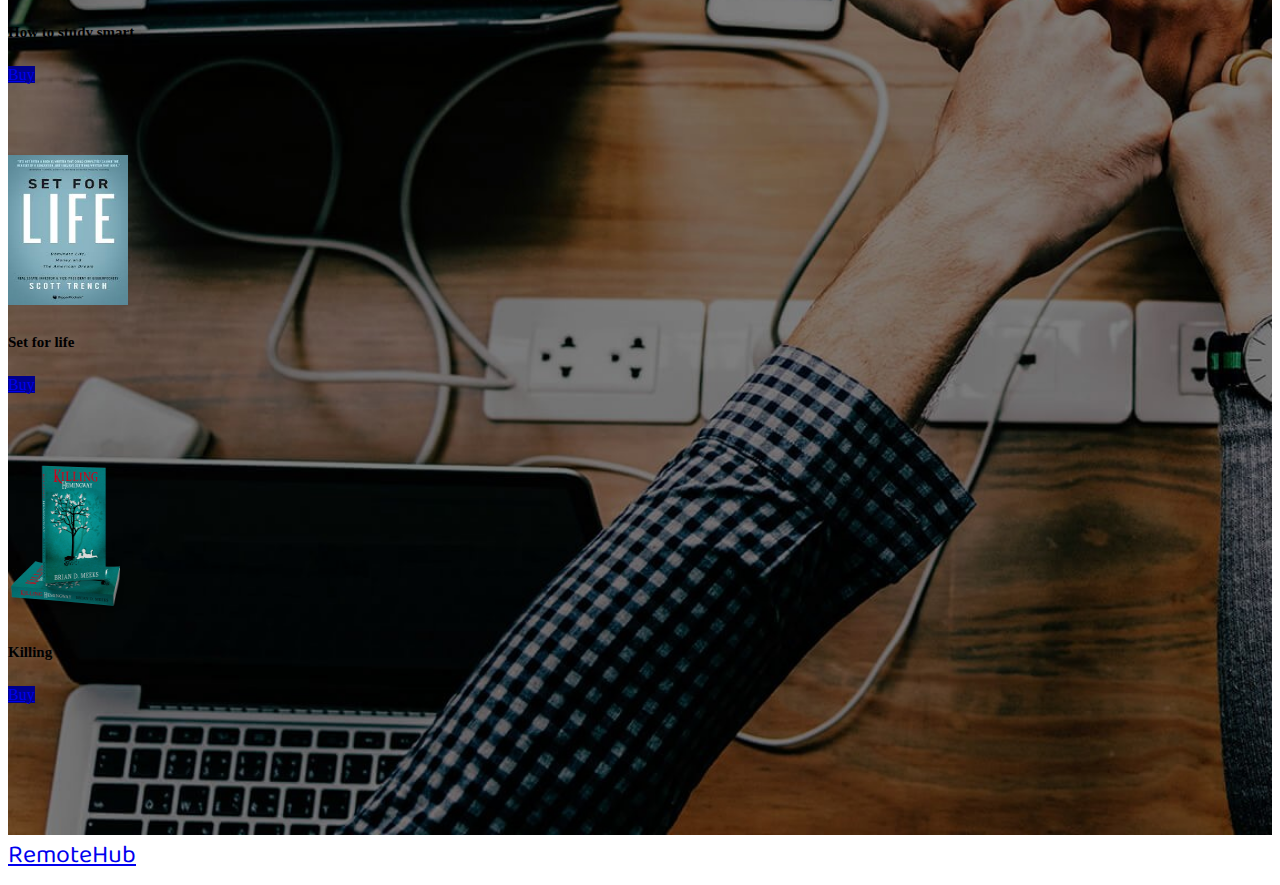
<file: service.html>
<!doctype html>
<html lang="en">

<head>
  <!-- Required meta tags -->
  <meta charset="utf-8">
  <meta name="viewport" content="width=device-width, initial-scale=1, shrink-to-fit=no">

  <!-- Bootstrap CSS -->
  <link rel="stylesheet" href="https://stackpath.bootstrapcdn.com/bootstrap/4.2.1/css/bootstrap.min.css"
    integrity="sha384-GJzZqFGwb1QTTN6wy59ffF1BuGJpLSa9DkKMp0DgiMDm4iYMj70gZWKYbI706tWS" crossorigin="anonymous">

  <link rel="stylesheet" href="css/animate.css">
  <link rel="stylesheet" href="css/service-style.css">
  <link href="https://fonts.googleapis.com/css?family=Baloo+Da&display=swap" rel="stylesheet">

  <title>RemoteHub Asia</title>
</head>

<body>

  <!-- Navbar -->
  <nav class="navbar navbar-expand-lg navbar-light bg-white fixed-top">
    <div class="container">
      <a class="navbar-brand" href="#">RemoteHub</a>
      <button class="navbar-toggler" type="button" data-toggle="collapse" data-target="#navbarNavAltMarkup"
        aria-controls="navbarNavAltMarkup" aria-expanded="false" aria-label="Toggle navigation">
        <span class="navbar-toggler-icon"></span>
      </button>
      <div class="collapse navbar-collapse" id="navbarNavAltMarkup">
        <div class="navbar-nav ml-auto">
          <a class="nav-item nav-link active" href="index.html">Home <span class="sr-only">(current)</span></a>
          <a class="nav-item nav-link" href="#">Events</a>
          <a class="nav-item nav-link" href="">Service</a>
          <a class="nav-item nav-link btn-login" href="login.html">Login or Register</a>
        </div>
      </div>
    </div>
  </nav>
  <!-- End of Navbar -->

  <!-- Landing background -->
  <div class="search-service">
    <div class="container">
      <h4>What services do you need?</h4>
      <form action="">
        <div class="form-group search-form">
          <input type="text" class="form-control" id="search-service" aria-describedby="service" name="service"
            placeholder="Web design, logo design, branding, etc">
        </div>
      </form>
    </div>
  </div>
  <!-- End of landing background -->

  <!-- Service -->
  <div class="post-update">
    <div class="container">
      <h4>Our service</h4>
      <div class="row">
        <div class="col-sm-12 col-md-4">
          <a href="#" class="card card-service logo-design" style="width: 18rem;">
            <div class="card-body">
              <h5 class="card-title">Logo Design & Branding</h5>
            </div>
          </a>
        </div>
        <div class="col-sm-12 col-md-4">
          <a href="#" class="card card-service profilling" style="width: 18rem;">
            <div class="card-body">
              <h5 class="card-title">Profilling skill of remote worker</h5>
            </div>
          </a>
        </div>
        <div class="col-sm-12 col-md-4">
          <a href="#" class="card card-service afiliateprogram" style="width: 18rem;">
            <div class="card-body">
              <h5 class="card-title">Affiliate program development</h5>
            </div>
          </a>
        </div>
      </div>
    </div>
  </div>
  <!-- Service -->

  <!-- Marketplace -->
  <div class="marketplace-section">
    <div class="container">
      <h4>Our marketplace</h4>
      <div class="row">
        <div class="col-sm-4 col-md-2">
          <div class="card card-books">
            <img src="assets/images/books/killing.png" class="card-img-top" alt="...">
            <div class="card-body">
              <h5 class="card-title">Killing</h5>
            </div>
            <a href="#" class="btn btn-primary">Buy</a>
          </div>
        </div>
        <div class="col-sm-4 col-md-2">
          <div class="card card-books">
            <img src="assets/images/books/design-basic.png" class="card-img-top" alt="...">
            <div class="card-body">
              <h5 class="card-title">How to study smart</h5>
            </div>
            <a href="#" class="btn btn-primary">Buy</a>
          </div>
        </div>
        <div class="col-sm-4 col-md-2">
          <div class="card card-books">
            <img src="assets/images/books/set-life.jpeg" class="card-img-top" alt="...">
            <div class="card-body">
              <h5 class="card-title">Set for life</h5>
            </div>
            <a href="#" class="btn btn-primary">Buy</a>
          </div>
        </div>
        <div class="col-sm-4 col-md-2">
          <div class="card card-books">
            <img src="assets/images/books/killing.png" class="card-img-top" alt="...">
            <div class="card-body">
              <h5 class="card-title">Killing</h5>
            </div>
            <a href="#" class="btn btn-primary">Buy</a>
          </div>
        </div>
      </div>
    </div>
  </div>
  <!-- Marketplace -->

  <!-- Events & branding -->
  <div class="event-brand">
    <!-- <div class="container">
      <h4>Events and branding</h4>
    </div> -->
  </div>

  <!-- Navbar -->
  <nav class="navbar navbar-dark bg-dark">
    <div class="container">
      <a class="navbar-brand" href="#">RemoteHub</a>
    </div>
  </nav>
  <!-- End of Navbar -->

  <!-- Optional JavaScript -->
  <!-- jQuery first, then Popper.js, then Bootstrap JS -->
  <script src="https://code.jquery.com/jquery-3.3.1.slim.min.js"
    integrity="sha384-q8i/X+965DzO0rT7abK41JStQIAqVgRVzpbzo5smXKp4YfRvH+8abtTE1Pi6jizo"
    crossorigin="anonymous"></script>
  <script src="https://cdnjs.cloudflare.com/ajax/libs/popper.js/1.14.6/umd/popper.min.js"
    integrity="sha384-wHAiFfRlMFy6i5SRaxvfOCifBUQy1xHdJ/yoi7FRNXMRBu5WHdZYu1hA6ZOblgut"
    crossorigin="anonymous"></script>
  <script src="https://stackpath.bootstrapcdn.com/bootstrap/4.2.1/js/bootstrap.min.js"
    integrity="sha384-B0UglyR+jN6CkvvICOB2joaf5I4l3gm9GU6Hc1og6Ls7i6U/mkkaduKaBhlAXv9k"
    crossorigin="anonymous"></script>
</body>

</html>
</file>
<file: css/index-style.css>
.navbar-brand {
  font-size: 25px;
  font-family: 'Baloo Da', cursive;  
}
.landing {
  margin-top: 58px;
}
.img-landing {
  width: 130%;
  position: relative;
  margin-top: 10px;
  z-index: -1;
  margin-left: -70px;
  overflow: hidden;
}
.landing-logo {
  position: absolute;
  z-index: 1;
  margin-top: 130px;
  text-align: center;
}
.landing-logo h4 {
  font-size: 40px;
  font-weight: 400;
  font-family: 'Baloo Da', cursive;
}
.landing-logo h5 {
  margin-top: 17px;
  margin-bottom: 50px;
  font-weight: 800;
  color: orange;
  text-shadow: 1px 1px rgba(0, 0, 0, 0.5);
}
.landing-logo span {
  font-size: 22px;
  font-weight: 100;
  font-family: 'Baloo Da', cursive;
}
.service-page {
  margin-top: 20px;
  background-image: url('../assets/img/service-bg.jpg');
  background-size: cover;
  background-position-y: -50px;
  height: 540px;
  color: white;
}
.service-page h4 {
  font-size: 22px;
  font-weight: 900;
  margin-top: 27px;
  text-align: center;
}
.textbox-1 {
  margin-top: 70px;
  font-weight: bold;
  text-shadow: 1px 1px rgba(0, 0, 0, 0.5);
}
.post-update h4 {
  font-size: 22px;
  text-align: center;
  font-weight: 900;
  margin: 20px 0;
}
.gallery-update h4 {
  text-align: center;
  font-weight: 900;
  margin-top: 30px;
}
.gallery-img {
  width: 160px;
  margin: 10px 10px;
}
.contact-us {
  background-image: url(../assets/img/contact-bg.jpg);
  background-size: cover;
}
.contact-body {
  margin-top: 30px;
  color: white;
  text-align: center;
}
.contact-body h4 {
  padding-top: 20px !important;
  text-align: center;
  font-weight: 900;
}
.card-contact-mail {
  background-color: rgba(0, 0, 0, 0.1);
  margin-bottom: 20px;
}
.card-contact-address {
  color: black;
  margin-bottom: 20px;
}
.aboutus-page h4 {
  text-align: center;
  font-weight: 900;
  margin-top: 20px;
}
.footer-link {
  color: white !important;
  margin: auto;
}
.overlay-nav {
  width: 320px;
  height: 40px;
  margin-bottom: 15px;
  margin-right: 20px;
  text-decoration: unset;
  font-weight: bold;
  border-radius: 50px;
  transition: 0.5s;
}
.overlay-nav:hover {
  background-color: blue !important;
}
.group-invite-btn {
  color: white;
}
.group-invite-btn:hover {
  text-decoration: none;
  color: white !important;
}
.footer {
  padding-bottom: 50px;
}

/* Utility */
.btn-call {
  background-color: darkblue;
  color: white;
  font-weight: bolder;
  text-transform: uppercase;
  margin-top: 5px;
  border-radius: 50px;
}
.btn-call:hover {
  background-color: blue;
  color: white;
}
.btn-about {
  background-color: white;
  border: solid black 2px;
  border-radius: 50px;
  font-weight: 900;
}
.btn-about:hover {
  background-color: orange;
  color: white;
  border: unset;
}
.card-post {
  width: 21rem;
  height: 29rem;
  margin: 10px;
  text-align: center;
}
.btn-act2 {
  font-weight: 900;
  width: 150px;
  margin: auto;
  margin-bottom: 7px;
}
.btn-login {
  color: darkblue;
  font-weight: 900;
}

/* Large devices (desktops, 992px and up) */
@media (min-width: 992px) {
  .img-landing {
    width: 60%;
    position: relative;
    margin-left: 550px;
    margin-top: -50px;
    z-index: -1;
  }
  .landing-logo {
    margin-top: 100px;
    text-align: left;
  }
  .landing-logo h4 {
    font-size: 85px;
    font-weight: 400;
    font-family: 'Baloo Da', cursive;
  }
  .landing-logo h5 {
    margin-top: -20px;
    font-weight: 700;
    width: 555px;
    text-shadow: unset;
    margin-bottom: 10px;
  }
  .landing-logo span {
    font-size: 22px;
    font-weight: 100;
    font-family: 'Baloo Da', cursive;
  } 
  .gallery-img {
    width: 260px;
    filter: grayscale(1);
  }
  .gallery-img:hover {
    filter: unset;
  }
  .contact-us {
    background-position-y: -100px;
  }
  .card-contact-mail {
    background-color: rgba(0, 0, 0, 0.1);
    margin-left: 40px;
  }
  .card-contact-address {
    color: black;
  }
  .contact-body {
    text-align: left;
  }
}
</file>
<file: css/events-style.css>
.navbar-brand {
  font-size: 25px;
  font-family: 'Baloo Da', cursive;  
}
.landing {
  margin-top: 58px;
}
.img-landing {
  width: 130%;
  position: relative;
  margin-top: 10px;
  z-index: -1;
  margin-left: -70px;
  overflow: hidden;
}
.footer-link {
  color: white !important;
  margin: auto;
}
.overlay-nav {
  width: 320px;
  height: 40px;
  margin-bottom: 15px;
  margin-right: 20px;
  text-decoration: unset;
  font-weight: bold;
  border-radius: 50px;
  transition: 0.5s;
}
.rawes-events {
	margin-top: 25px;
	background-color: white; 
}
.display-4 {
	font-weight: bolder;
	font-size: 34px;
	text-align: center;
	background-color: orange;
	padding: 10px 0;
	color: white;
}
.rawes-speaker-img {
	width: 100px;
	border-radius: 360px;
}
.speaker-name {
	margin-left: -37%;
	margin-top: 10px;
}
.speaker-name h4 {
	font-weight: bolder;
	font-size: 27px;
}
.speaker-name h3 {
	font-size: 13px;
	margin-top: -10px;
}
.speaker-name h2 {
	margin-top: -5px;
	font-size: 17px;
	font-weight: bold;
}
.speaker-name h2 span {
	font-size: 15px;
	margin-left: 3% !important;
}
.overlay-nav:hover {
  background-color: blue !important;
}
.group-invite-btn {
  color: white;
}
.group-invite-btn:hover {
  text-decoration: none;
  color: white !important;
}
.footer {
	margin-top: 50%;
  	padding-bottom: 50px;
}
.btn-rawes {
	background-color: orange;
	margin: 10px;
	color: white;
	font-weight: bolder;
}
.btn-rawes-container {
	text-align: center;
	justify-content: center;
	margin-left: 7%;
}
.rawesdesc {
	font-size: 12px;
	text-align: center;
}
.question-modal h4 {
	text-align: center;
	font-weight: bold;
	color: orange;
	font-size: 22px;
}
.question-modal h3 {
	text-align: center;
	font-weight: bolder;
	font-size: 44px;
} 
.modalrawes-btn {
	text-align: center;
	width: 100%;
}
.ask-modal,
.join-modal {
	margin-top: 45%;
}
.speaker-name h2 {
	color: orange;
}
.speaker-name h2 span {
	font-size: 10px;
	color: black;
}

/*// Large devices (desktops, 992px and up)*/
@media (min-width: 992px) {
	.rawes-speaker-img {
		width: 200px;
		border-radius: 360px;
		margin-top: 10px;
		margin-left: 25px;
	}
	.rawes-events {
		margin-top: unset;	
	}
		.speaker-name {
		margin-top: 25px !important;
		margin-left: -580px;
		margin-top: 10px;
	}
	.speaker-name h4 {
		font-weight: bolder;
		font-size: 65px;
	}
	.speaker-name h3 {
		font-size: 27px;
	}	
	.speaker-name h2 {
		font-size: 30px;
		font-weight: bold;
	}
	.display-4 {
		background-color: orange;
		border-bottom-right-radius: 50px;
		text-align: left;
		padding-left: 130px;
		width: 510px;
	}
	.btn-rawes-container{
		margin-top: -68px;
		margin-left: -15px;
		float: left !important;
	}
	.rawesdesc {
		margin-top: 20px;
		font-size: 18px;
		text-align: left;
		margin-left: 270px;
	}
	.speaker-name h2 {
		color: orange;
	}
	.speaker-name h2 span {
		font-size: 30px;
		color: black;
	}
	.btn {
		transition: 0.5s;
	}
	.hovers:hover {
		margin-top: -5px;
		box-shadow: rgba(0,0,0, 0.5) 5px 5px;
	}
	.ask-modal,
	.join-modal {
		margin-top: 10%;
	}
	.footer {
		margin-top: 3%;
	  	padding-bottom: 50px;
	}
}
</file>
<file: css/profile-style.css>
.navbar-brand {
  font-size: 25px;
  font-family: 'Baloo Da', cursive;  
}
.user-img {
  width: 30px;
  height: 30px;
  margin-top: -3px;
  border-radius: 50px;
}
.container-card {
  margin-top: 80px;
  border: solid black 1px;
  width: auto;
}
.profile-card {
  padding: 15px;
}
.img-profile {
  width: 150px;
  border-radius: 150px !important;
  margin-top: 10px;
}
.user-name,
.job {
  font-weight: bolder;
}
.btn-add {
  background-color: darkblue;
  color: white;
}
.btn-edit {
  border: solid black 1px;
}
.btn:hover{
  background-color: blue;
  color: white;
}
.card-info {
  margin-left: 15px;
  margin-top: 15px;
}
.bolder {
  margin-top: 4px !important;
  font-weight: bolder;
  margin-left: 6px !important;
  color: black;
}
.img-icon {
  width: 20px;
  margin-left: 11px;
}

/* Large devices (desktops, 992px and up) */
@media (min-width: 992px) {
  .container-card {
    margin-top: 80px;
    border: solid black 1px;
    width: 1110px;
  }
  .card-info-r {
    padding-left: 170px;
    padding-right: 20px;
  }
  .bolder {
    margin-top: 4px !important;
    font-weight: bolder;
    margin-left: 6px !important;
    color: black;
  }
  .user-name,
  .job {
  font-weight: bolder;
  text-align: left;
  }
  .profile-card {
    padding: 15px;
  }
}
</file>
<file: css/style.css>
/* Jumbotron */
.jumbotron {
  height: 600px;
  background-image: url(../assets/img/login-bg.jpg);
  background-size: cover;
  background-position-x: -140px;
}
.jumbo-register {
  height: auto;
  background-image: url(../assets/img/businessman-collaborate-collaboration-872957.jpg);
  background-size: cover;
}
/* End Jumbotron */

/* Form */
.form-body {
  width: 85%;
  margin: auto;
  margin-top: 30px !important;
}
.form-regist {
  margin: 0 auto !important;
}
.form-body h3 {
  text-align: center;
  font-weight: bolder;
  margin: 15px 0;
}
.form-body {
  background-color: rgba(255, 255, 255, 0.9);
  color: black;
  padding: 20px;
  border-radius: 12px;
}
/* End Form */

/* utilities */
.log-btn {
  background-color: darkblue;
  color: white;
  margin-right: 3px;
  border-radius: 50px;
  width: 100px;
}
.log-btn:hover {
  color: white !important;
  background-color: blue;
}
.text-muted {
  color: black !important;
}
.btn-login {
  color: darkblue;
  font-weight: 900;
}

/* Desktop */
@media (min-width: 992px) {
  .form-body {
    width: 50% !important;
    margin: auto;
  }
  .jumbotron {
    height: 600px;
    background-image: url(../assets/img/login-bg.jpg);
    background-size: cover;
    background-position-y: -50px;
    background-position-x: unset;
  }
}
</file>
<file: css/service-style.css>
.navbar-brand {
  font-size: 25px;
  font-family: 'Baloo Da', cursive;  
}
.search-service {
  background-image: url('../assets/img/service-page-bg.jpg');
  background-size: cover;
}
.search-service h4 {
  padding-top: 210px;
  text-align: center;
  font-weight: 900;
  font-size: 52px;
  color: orange;
  text-shadow: 1px 1px rgba(0, 0, 0, 0.5);
}
.search-form {
  margin: 0 30px;
  margin-top: 20px;
  padding-bottom: 150px;
}
.post-update h4 {
  text-align: center;
  font-weight: 900;
  margin-top: 20px;
}
.card-service {
  margin: 10px 30px;
  padding: 0 20px;
  height: 90px;
  text-align: center;
  font-weight: bolder;
}
.card-service h5 {
  padding: auto !important;
}
.card-service:hover {
  background-image: unset;
  background-color: lightblue;
  color: white;
  text-decoration: unset;
  font-weight: 900;
}
.marketplace-section {
  margin-top: 20px;
  background-image: url('../assets/images/background6.jpg');
  background-size: cover;
  padding-bottom: 70px;
}
.marketplace-section h4 {
  color: whitesmoke;
  text-align: center;
  padding-top: 50px;
  padding-bottom: 20px;
  font-weight: 900;
}
.card-books {
  padding-top: 10px;
  width: 200px;
}
.card-books img {
  height: 200px;
  margin: auto;
}
.card-books h5 {
  font-size: 15px;
}
.card-books a {
  background-color: darkblue;
}

/* service cad bg */
.logo-design {
  background-image: url('../assets/images/background4.jpg');
  background-size: cover;
  background-position-y: -30px;
  color: white;
  text-shadow: 1px 1px rgba(0, 0, 0, 0.5);
}
.afiliateprogram {
  background-image: url('../assets/images/background2.jpg');
  background-size: cover;
  background-position-y: -60px;
  color: white;
  text-shadow: 1px 1px rgba(0, 0, 0, 0.5);
}
.profilling {
  background-image: url('../assets/images/background8.jpg');
  background-size: cover;
  background-position-y: -60px;
  color: white;
  text-shadow: 1px 1px rgba(0, 0, 0, 0.5);
}
/* service cad bg */

/* Utility */
.btn-login {
  color: darkblue;
  font-weight: 900;
}

/* // Large devices (desktops, 992px and up) */
@media (min-width: 992px) {
  .card-books {
    width: 180px;
    height: 300px;
  }
  .card-books img {
    height: 150px;
    width: 120px;
  }
}
</file>
